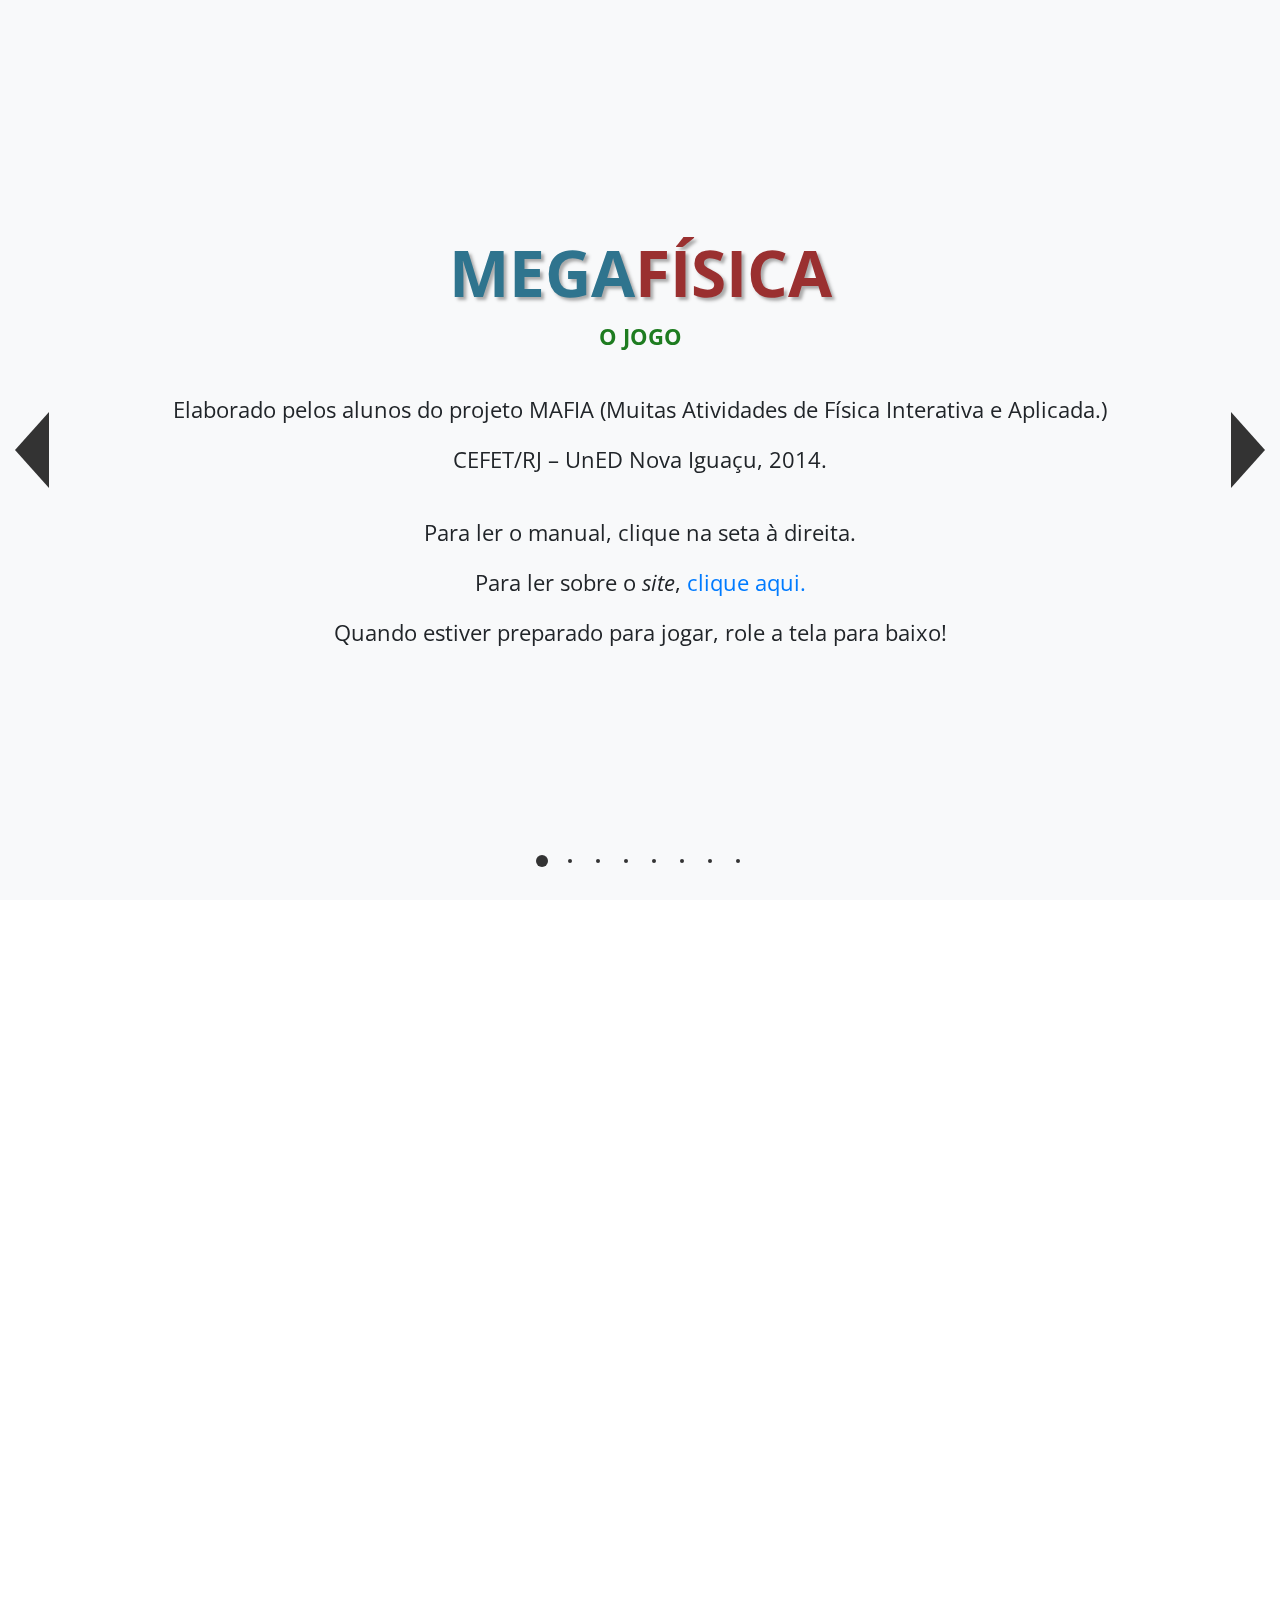
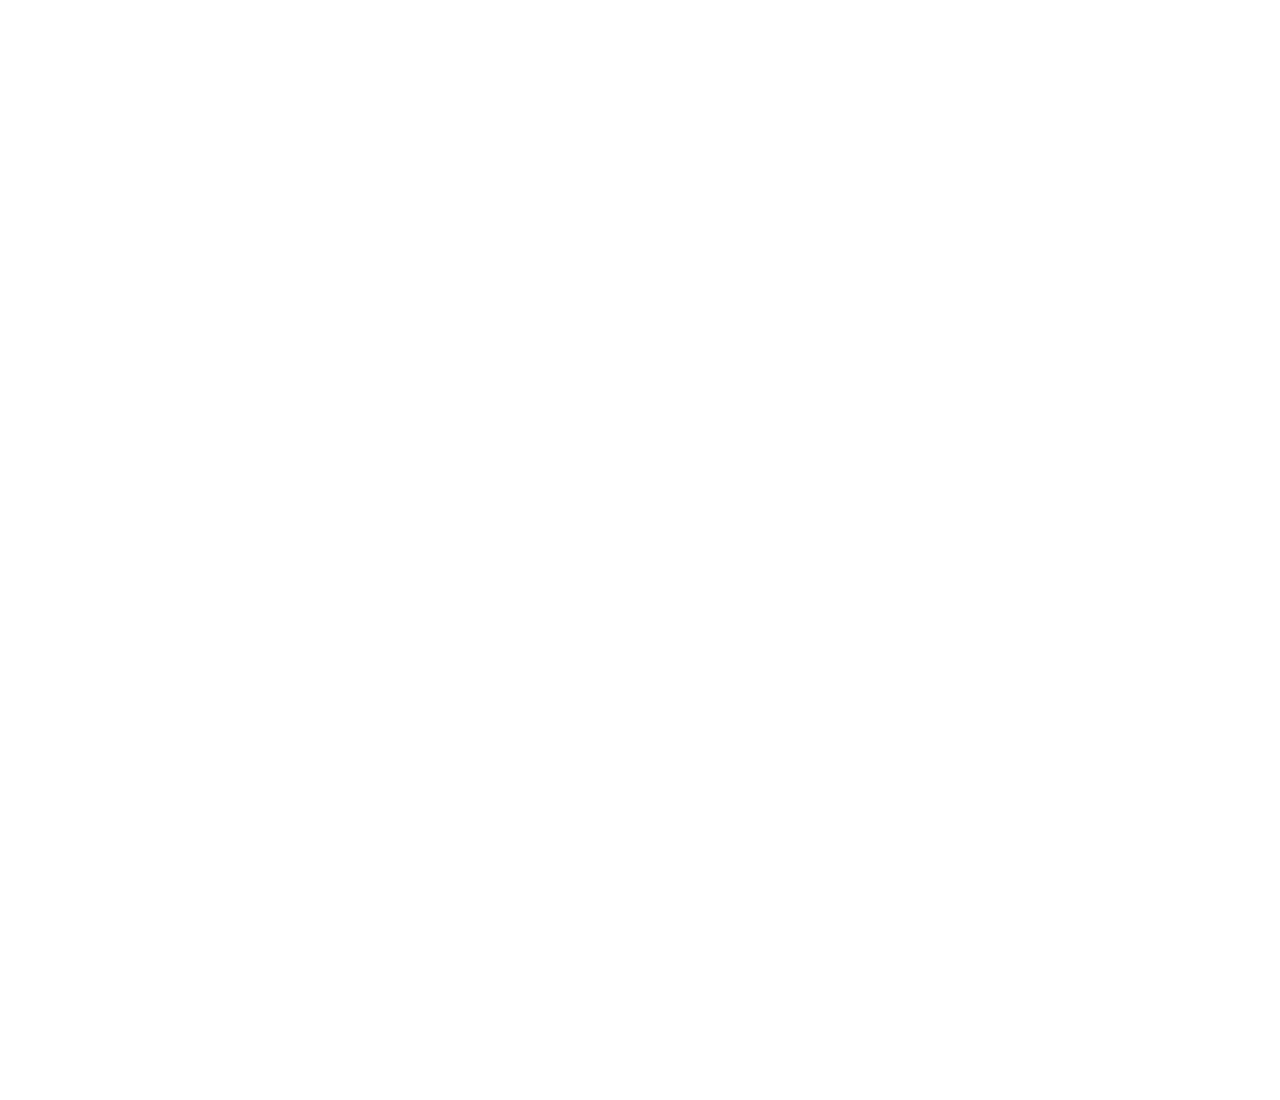
<file: index.html>
<!DOCTYPE html>
<html lang="pt-br">
<head>
    <meta charset="utf-8" />
    <title>MegaFísica</title>
    <meta name="author" content="Caio Sabadin" />
    <meta name="description" content="Jogo 'Mega Senha' versão de física" />
    <meta name="keywords" content="megasenha, fisica, megafisica, cefet, mafia" />
    <link rel="stylesheet" href="https://maxcdn.bootstrapcdn.com/bootstrap/4.0.0/css/bootstrap.min.css" integrity="sha384-Gn5384xqQ1aoWXA+058RXPxPg6fy4IWvTNh0E263XmFcJlSAwiGgFAW/dAiS6JXm" crossorigin="anonymous" />
    <link rel="stylesheet" href="src/css/fullpage.min.css" />
    <link rel="stylesheet" href="https://fonts.googleapis.com/css?family=Open+Sans:400,700" /> 
    <link rel="stylesheet" href="https://use.fontawesome.com/releases/v5.7.1/css/all.css" integrity="sha384-fnmOCqbTlWIlj8LyTjo7mOUStjsKC4pOpQbqyi7RrhN7udi9RwhKkMHpvLbHG9Sr" crossorigin="anonymous" />
    <link rel="stylesheet" href="src/css/main.css" />
    <script type="text/javascript" src="src/js/jquery.js"></script>
    <script type="text/javascript" src="src/js/core.js"></script>
    <script type="text/javascript" src="src/js/fullpage.min.js"></script>
    <script type="text/javascript">
        $(function() {

            /* Liga o plugin JavaScript responsável pela navegação da página */
            $('#fullpage').fullpage({
                autoScrolling: true,
                controlArrows: true,
                verticalCentered: true,
                slidesNavigation: true
            });

	    /* Mostra a data no rodapé */
            carregaFooter();
        });
    </script>
</head>
<body>
    <div id="fullpage" class="text-center">

        <div class="section manual bg-light text-black">
            
            <div class="slide">
                    <div class="pb-4">
                        <h1 class="text-uppercase font-weight-bold"><span class="blueLetter">Mega</span><span class="redLetter">Física</span></h1>
                        <p><small class="text-uppercase font-weight-bold greenLetter">O Jogo</small></p>
                    </div>
                    <p>Elaborado pelos alunos do projeto MAFIA (Muitas Atividades de Física Interativa e Aplicada.)</p>
                    <p class="pb-4">CEFET/RJ &ndash; UnED Nova Iguaçu, 2014.</p>
                    <p>Para ler o manual, clique na seta à direita.</p>
                    <p>Para ler sobre o <span class="font-italic">site</span>, <a href="about.html">clique aqui.</a></p>
                    <p>Quando estiver preparado para jogar, role a tela para baixo!</p>
            </div>
            
            <div class="slide">
                <p class="pb-2">Se você estiver em um dispositivo móvel, jogue com a tela na vertical.</p>
                <p class="pb-5"><span class="fas fa-mobile-alt h1"></span></p>
                <p class="pb-2">Este é um jogo cooperativo, para ser jogado em dupla: chame um amigo para jogar com você!</p>
                <p class="pb-5"><span class="far fa-handshake h1"></span></p>
                <p class="pb-2">Lembre-se, os dois devem ter conhecimento prévio dos assuntos de Física do Ensino Médio.</p>
                <p class="pb-5"><span class="fab fa-react h1"></span></p>
            </div>

            <div class="slide">
                <p class="pb-5 h3 font-weight-bold">Objetivo do jogo</p>
                <p>O Jogador 1 verá, na tela, uma palavra ou expressão secreta relativa à física.</p>
                <p>O Jogador 2 deverá descobrir qual é esta, sem poder olhar a tela.</p>
                <p>Para isto, o Jogador 1 deverá dar dicas ao Jogador 2.</p>
                <p>Os jogadores ganham caso acertem todas as palavras antes do tempo acabar.</p>
                <p class="pt-5"><span class="far fa-clock h1"></span></p>
            </div>

            <div class="slide">
                <p class="pb-5 h3 font-weight-bold">Estrutura do jogo</p>
                <p>Disposto em três desafios, o MegaFísica reúne conteúdos dos três anos do Ensino Médio.</p>
                <p class="pb-3">A escolha do desafio é associada ao conhecimento de Física que a dupla possui:</p>
                <p>Primeiro Desafio: conteúdos de Mecânica.</p>
                <p>Segundo Desafio: Ondas, Física Térmica e Óptica, e todo conteúdo anterior.</p>
                <p class="pb-5">Terceiro Desafio: Eletricidade, Magnetismo e Física Moderna, e todo conteúdo anterior.</p>
                <p class="h1"><span class="fas fa-cogs"></span> <span class="fas fa-thermometer-half"></span> <span class="fas fa-plug"></span></p>
            </div>

            <div class="slide">
                <p class="pb-5 h3 font-weight-bold">Estrutura do jogo</p>
                <p>Cada um dos desafios dividem-se em três níveis.</p>
                <p>A cada nível, a dupla tem 90 segundos para descobrir três palavras ou expressões secretas.</p>
                <p>Quando a terceira é descoberta, a dupla avança ao nível seguinte.</p>
                <p class="pt-5"><span class="fas fa-forward h1"></span></p>
            </div>

            <div class="slide">
                <p class="pb-5 h3 font-weight-bold">Dinâmica do jogo</p>
                <p>É necessária uma dupla de jogadores.</p>
                <p>Só o Jogador 1 terá acesso à tela na qual aparece a palavra ou expressão secreta.</p>
                <p>Para ajudar o Jogador 2 a descobri-la, o Jogador 1 dará uma dica.</p>
                <p>Esta dica deve ser apenas uma única palavra.</p>
                <p>Esta dica deve ser relacionada à palavra ou expressão da tela.</p>
                <p>A cada dica dada, o Jogador 2 deve tentar adivinhar a palavra ou expressão.</p>
                <p>O Jogador 1 fornecerá dicas até o Jogador 2 acertar, ou até o tempo acabar.</p>
                <p class="pt-5"><span class="far fa-question-circle h1"></span></p>
            </div>

            <div class="slide">
                <p class="pb-5 h3 font-weight-bold">Dinâmica do jogo</p>
                <p>Se o Jogador 2 acertar, o outro deve clicar no botão para ver a próxima palavra.</p>
                <p>Não devem ser dadas mais de uma dica por tentativa de adivinhação.</p>
                <p>Estas dicas não devem ser de mais de uma palavra.</p>
                <p class="pt-5"><span class="fas fa-exclamation-triangle h1"></span></p>
            </div>

            <div class="slide">
                <p class="pb-5 h3 font-weight-bold">Dinâmica do jogo</p>
                <p>A dupla não pode ultrapassar o tempo de cada nível, de um minuto e trinta segundos.</p>
                <p class="pb-5">Os jogadores ganham caso acertem todas as palavras do terceiro nível antes do tempo acabar.</p>
                <p>Preparados? Role a página para baixo para jogar!</p>
                <p class="pt-5"><span class="far fa-play-circle h1"></span></p>
            </div>
        </div>

        <div class="text-dark section conteudoPrincipal bg-light">
            <p class="pb-4">Escolha seu desafio:</p>
            <p class="pb-4"><a class="btn btn-info btn-lg" role="button" href="primeiro.html">Primeiro Desafio</a></p>
            <p class="pb-4"><a class="btn btn-danger btn-lg" role="button" href="segundo.html">Segundo Desafio</a></p>
            <p class="pb-4"><a class="btn btn-success btn-lg" role="button" href="terceiro.html">Terceiro Desafio</a></p>
            <p class="pt-5"><span class="fab fa-react"></span></p>
        </div>

        <div class="section footer paginaPrincipal">
            <footer class="text-light p-4">
                    <p class="logo font-weight-bold"><a href="about.html" title="Clique para ler sobre o site...">MegaFísica</a></p>
                    <p>Desenvolvido por:</p>
                    <p>MAFIA (CEFET/RJ &ndash; UnED Nova Iguaçu)</p>
                    <p><span id="dataJogo"></span></p>
            </footer>
        </div>

    </div>

    <script src="https://cdnjs.cloudflare.com/ajax/libs/popper.js/1.12.9/umd/popper.min.js" integrity="sha384-ApNbgh9B+Y1QKtv3Rn7W3mgPxhU9K/ScQsAP7hUibX39j7fakFPskvXusvfa0b4Q" crossorigin="anonymous"></script>
    <script src="https://maxcdn.bootstrapcdn.com/bootstrap/4.0.0/js/bootstrap.min.js" integrity="sha384-JZR6Spejh4U02d8jOt6vLEHfe/JQGiRRSQQxSfFWpi1MquVdAyjUar5+76PVCmYl" crossorigin="anonymous"></script>
</body>
</html>
</file>
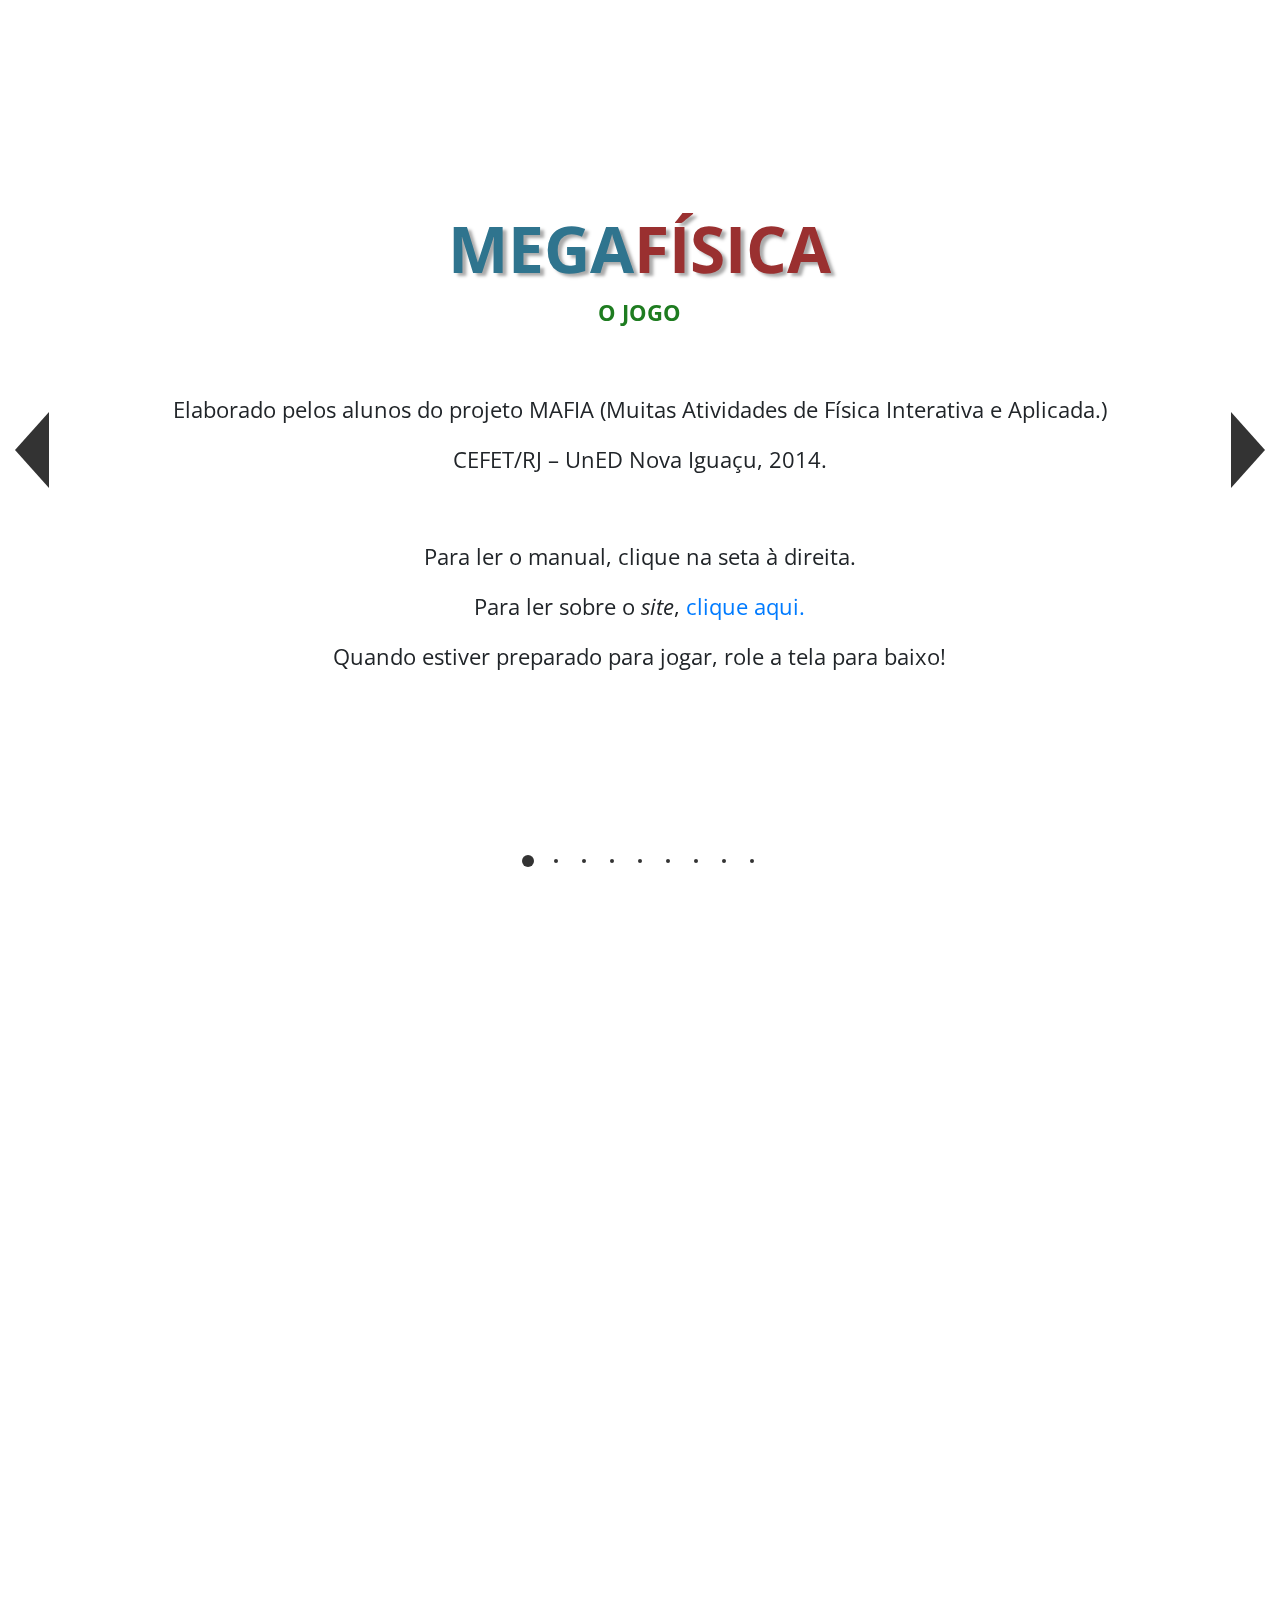
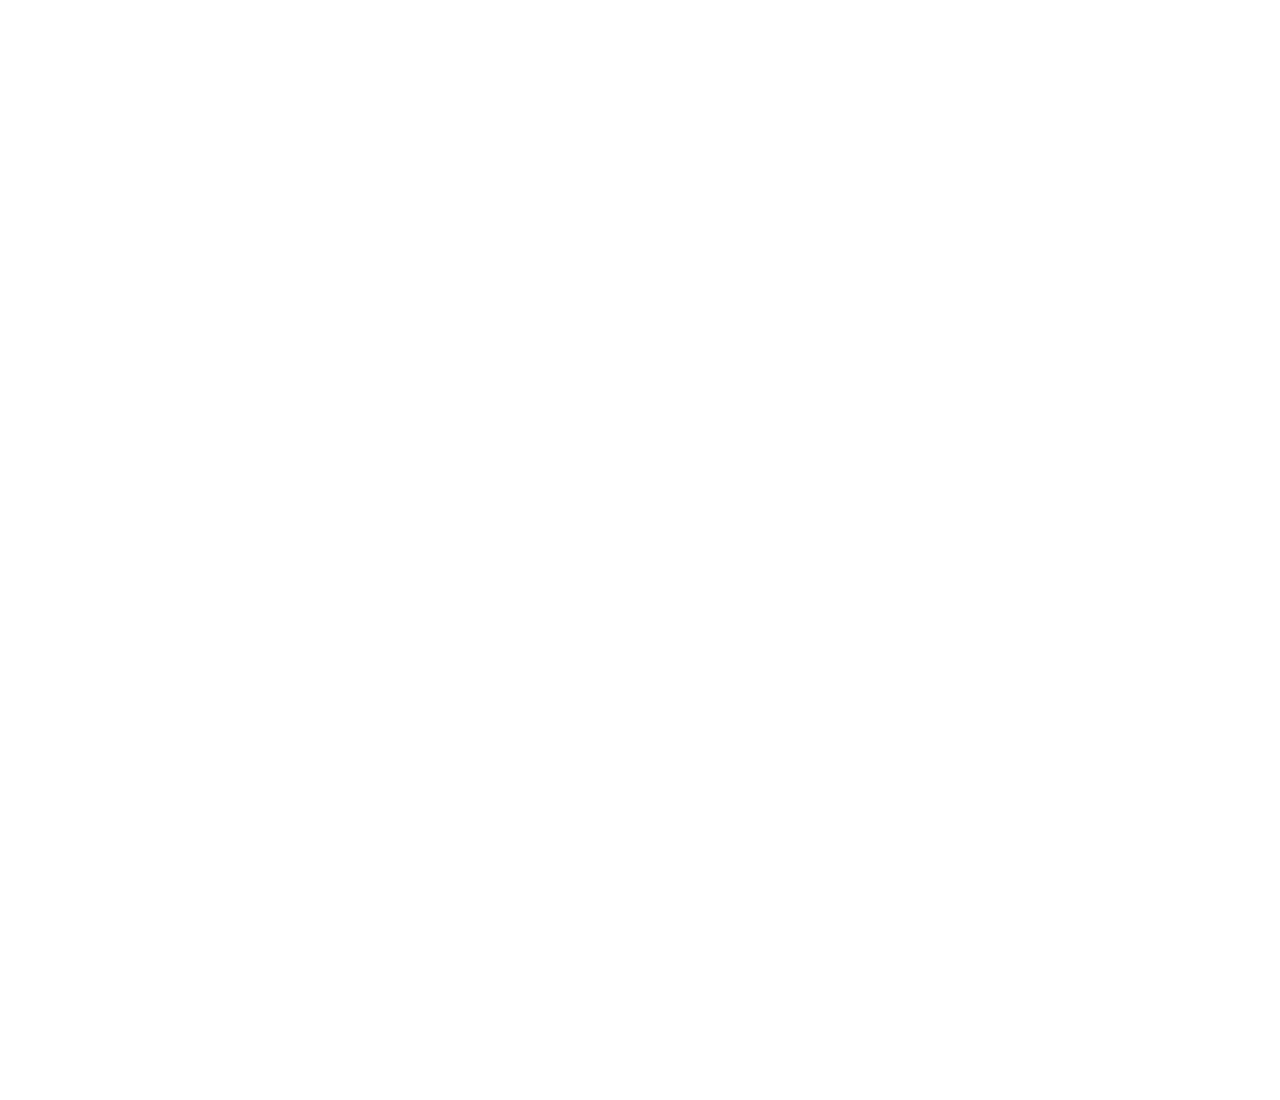
<file: new/index.html>
<!DOCTYPE html>
<html lang="pt-br">
<head>
    <meta charset="utf-8" />
    <title>MegaFísica</title>
    <meta name="author" content="Caio Sabadin" />
    <meta name="description" content="Jogo 'Mega Senha' versão de física" />
    <meta name="keywords" content="megasenha, fisica, megafisica, cefet, mafia" />
    <link rel="stylesheet" href="https://maxcdn.bootstrapcdn.com/bootstrap/4.0.0/css/bootstrap.min.css" integrity="sha384-Gn5384xqQ1aoWXA+058RXPxPg6fy4IWvTNh0E263XmFcJlSAwiGgFAW/dAiS6JXm" crossorigin="anonymous" />
    <link rel="stylesheet" href="src/css/fullpage.min.css" />
    <link rel="stylesheet" href="https://fonts.googleapis.com/css?family=Open+Sans:400,700" /> 
    <link rel="stylesheet" href="https://use.fontawesome.com/releases/v5.7.1/css/all.css" integrity="sha384-fnmOCqbTlWIlj8LyTjo7mOUStjsKC4pOpQbqyi7RrhN7udi9RwhKkMHpvLbHG9Sr" crossorigin="anonymous" />
    <link rel="stylesheet" href="src/css/main.css" />
    <script type="text/javascript" src="src/js/jquery.js"></script>
    <script type="text/javascript" src="src/js/fullpage.min.js"></script>
    <script type="text/javascript">
        $(document).ready(function() {
            $('#fullpage').fullpage({
                autoScrolling: true,
                scrollHorizontally: true,
                controlArrows: true,
                verticalCentered: true,
                slidesNavigation: true
            });
        });
    </script>
</head>
<body>
    <div id="fullpage" class="text-center">

        <div class="section active manual">
            
            <div class="slide">
                    <div class="pb-5">
                        <h1 class="text-uppercase font-weight-bold"><span class="blueLetter">Mega</span><span class="redLetter">Física</span></h1>
                        <p><small class="text-uppercase font-weight-bold greenLetter">O Jogo</small></p>
                    </div>
                    <p>Elaborado pelos alunos do projeto MAFIA (Muitas Atividades de Física Interativa e Aplicada.)</p>
                    <p class="pb-5">CEFET/RJ &ndash; UnED Nova Iguaçu, 2014.</p>
                    <p>Para ler o manual, clique na seta à direita.</p>
                    <p>Para ler sobre o <span class="font-italic">site</span>, <a class="link-manual" href="about.html">clique aqui.</a></p>
                    <p>Quando estiver preparado para jogar, role a tela para baixo!</p>
            </div>
            
            <div class="slide">
                <p class="pb-2">Este é um jogo cooperativo, para ser jogado em dupla: chame um amigo para jogar com você!</p>
                <p class="pb-5"><span class="far fa-handshake h1"></span></p>
                <p class="pb-2">Se você estiver em um dispositivo móvel, jogue com a tela na vertical.</p>
                <p><span class="fas fa-mobile-alt h1"></span></p>
            </div>

            <div class="slide">
                <p class="pb-5 h1 font-weight-bold">Requisitos do jogo</p>
                <p>Possuir conhecimento prévio acerca de assuntos relacionados à Física do Ensino Médio.</p>
                <p class="pt-3"><span class="fab fa-react h1"></span></p>
            </div>

            <div class="slide">
                <p class="pb-5 h1 font-weight-bold">Objetivo do jogo</p>
                <p>O Jogador 1 verá, na tela do computador, uma palavra ou expressão secreta relativa à física.</p>
                <p>Sem poder olhar a tela, o Jogador 2 deverá descobrir qual é esta palavra ou expressão.</p>
                <p>O Jogador 1, então, deverá dar dicas ao Jogador 2 para que este possa cumprir seu objetivo.</p>
                <p>Para ganhar, os jogadores devem acertar todas as palavras do desafio escolhido antes que o tempo acabe.</p>
                <p class="pt-5"><span class="far fa-clock h1"></span></p>
            </div>

            <div class="slide">
                <p class="pb-5 h1 font-weight-bold">Estrutura do jogo</p>
                <p class="pb-5">Disposto em três desafios, o MegaFísica reúne conteúdos dos três anos do Ensino Médio da seguinte forma:</p>
                <p>Primeiro Desafio: conteúdos de mecânica.</p>
                <p class="pb-3"><span class="fas fa-cogs h1"></span></p>
                <p>Segundo Desafio: Ondas, Física Térmica e Óptica, além de todo conteúdo do Primeiro Desafio.</p>
                <p class="pb-3"><span class="fas fa-thermometer-half h1"></span></p>
                <p>Terceiro Desafio: Eletricidade, Magnetismo e Física Moderna, além de todo conteúdo dos desafios anteriores.</p>
                <p class="pb-3"><span class="fas fa-plug h1"></span></p>
            </div>

            <div class="slide">
                <p class="pb-5 h1 font-weight-bold">Estrutura do jogo</p>
                <p class="pb-3">A escolha do desafio é associada ao conhecimento de Física que a dupla possui no momento.</p>
                <p>Dentro de cada desafio, há três níveis.</p>
                <p>Em cada nível, a dupla tem 90 segundos para descobrir as três palavras ou expressões secretas.</p>
                <p>Quando a terceira palavra ou expressão é descoberta, a dupla passa para o nível seguinte.</p>
                <p class="pt-5"><span class="fas fa-forward h1"></span></p>
            </div>

            <div class="slide">
                <p class="pb-5 h1 font-weight-bold">Dinâmica do jogo</p>
                <p>É necessária uma dupla de jogadores.</p>
                <p>Só o Jogador 1 terá acesso à tela do jogo, na qual aparece a palavra ou expressão secreta relacionada à física.</p>
                <p>O Jogador 1 dará uma dica, de <span class="font-italic"><u>apenas uma única palavra</u></span>, ao Jogador 2, para ajudá-lo a descobrir a palavra ou expressão secreta.</p>
                <p>A palavra dada como dica deve, naturalmente, ser relacionada à palavra ou expressão secreta da tela.</p>
                <p>A cada dica dada pelo Jogador 1, o Jogador 2 deve tentar adivinhar a palavra ou expressão.</p>
                <p>O Jogador 1 fornecerá dicas até o Jogador 2 acertar, ou o tempo acabar.</p>
                <p class="pt-5"><span class="far fa-question-circle h1"></span></p>
            </div>

            <div class="slide">
                <p class="pb-5 h1 font-weight-bold">Dinâmica do jogo</p>
                <p>Se o Jogador 2 acertar, o outro deve clicar no botão da tela do jogo para passar à próxima palavra.</p>
                <p>Não devem ser dadas mais de uma dica por tentativa de adivinhação.</p>
                <p>Estas dicas não devem ser de mais de uma palavra.</p>
                <p class="pt-5"><span class="fas fa-exclamation-triangle h1"></span></p>
            </div>

            <div class="slide">
                <p class="pb-5 h1 font-weight-bold">Dinâmica do jogo</p>
                <p>A dupla não pode ultrapassar o tempo de um minuto e trinta segundos em cada nível.</p>
                <p class="pb-5">Ganha-se o jogo caso se consiga adivinhar, sem estourar o tempo, todas as palavras do terceiro nível do desafio escolhido.</p>
                <p>Preparados? Role a página para baixo para jogar!</p>
                <p class="pt-5"><span class="far fa-play-circle h1"></span></p>
            </div>
        </div>

        <div class="text-dark section conteudoPrincipal bg-light">
            <p class="pb-4">Escolha seu desafio:</p>
            <p class="pb-4"><a class="btn btn-info btn-lg" role="button" href="primeiro.html">Primeiro Desafio</a></p>
            <p class="pb-4"><a class="btn btn-danger btn-lg" role="button" href="segundo.html">Segundo Desafio</a></p>
            <p class="pb-4"><a class="btn btn-success btn-lg" role="button" href="terceiro.html">Terceiro Desafio</a></p>
            <p class="pt-5"><span class="fab fa-react"></span></p>
        </div>

        <div class="section footer paginaPrincipal">
            <footer class="text-light p-4">
                    <p class="logo font-weight-bold"><a href="about.html" title="Clique para ler sobre o site...">MegaFísica</a></p>
                    <p>Desenvolvido por:</p>
                    <p>MAFIA (CEFET/RJ &ndash; UnED Nova Iguaçu)</p>
                    <p><span id="dataJogo"></span></p>
            </footer>
        </div>

    </div>

    <script src="https://cdnjs.cloudflare.com/ajax/libs/popper.js/1.12.9/umd/popper.min.js" integrity="sha384-ApNbgh9B+Y1QKtv3Rn7W3mgPxhU9K/ScQsAP7hUibX39j7fakFPskvXusvfa0b4Q" crossorigin="anonymous"></script>
    <script src="https://maxcdn.bootstrapcdn.com/bootstrap/4.0.0/js/bootstrap.min.js" integrity="sha384-JZR6Spejh4U02d8jOt6vLEHfe/JQGiRRSQQxSfFWpi1MquVdAyjUar5+76PVCmYl" crossorigin="anonymous"></script>
</body>
</html>
</file>
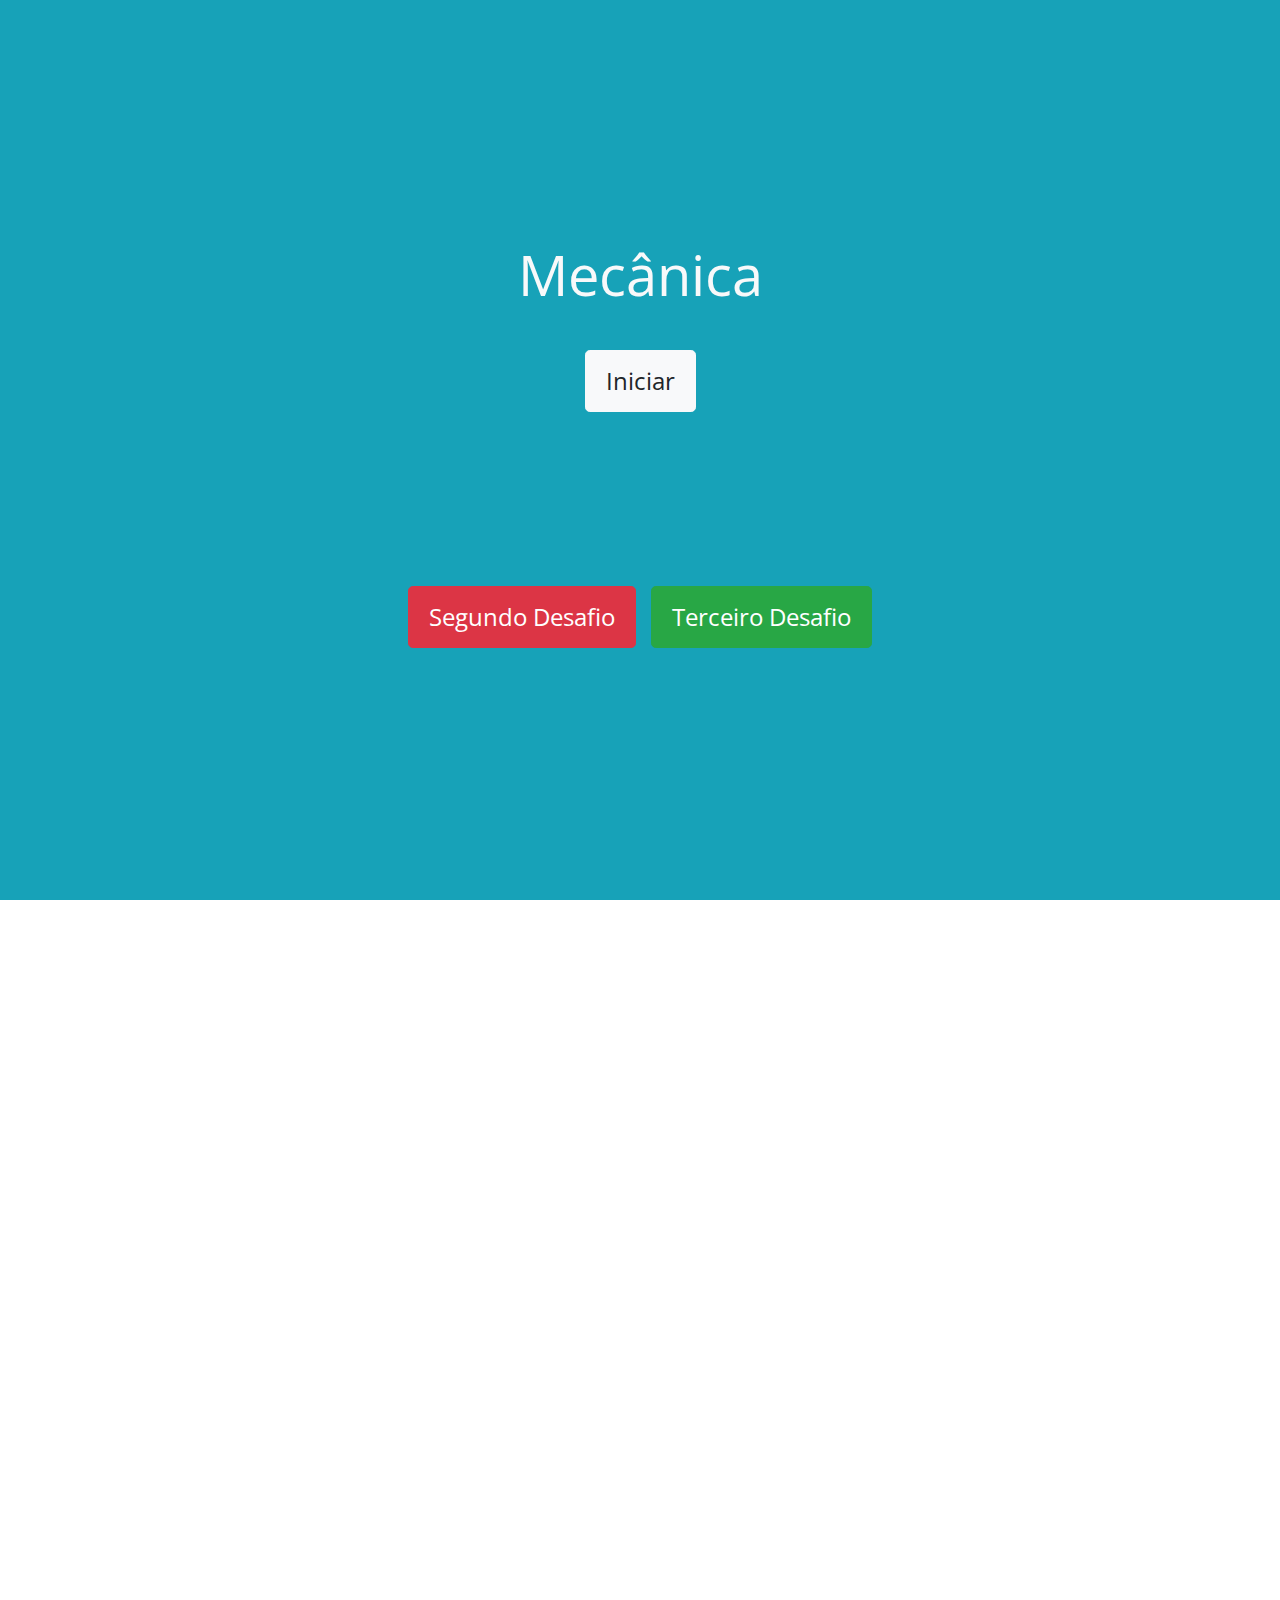
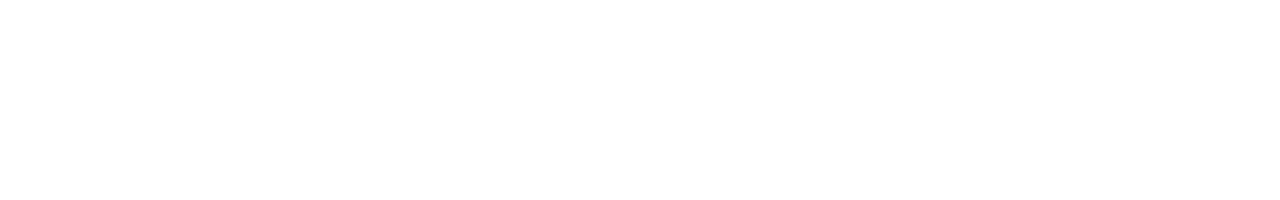
<file: primeiro.html>
<!DOCTYPE html>
<html lang="pt-br">
<head>
    <meta charset="utf-8" />
    <title>MegaFísica - Desafio 1</title>
    <meta name="author" content="Caio Sabadin" />
    <meta name="description" content="Jogo 'Mega Senha' versão de física" />
    <meta name="keywords" content="megasenha, fisica, megafisica, cefet, mafia" />
    <link rel="stylesheet" href="https://maxcdn.bootstrapcdn.com/bootstrap/4.0.0/css/bootstrap.min.css" integrity="sha384-Gn5384xqQ1aoWXA+058RXPxPg6fy4IWvTNh0E263XmFcJlSAwiGgFAW/dAiS6JXm" crossorigin="anonymous" />
    <link rel="stylesheet" href="src/css/fullpage.min.css" />
    <link rel="stylesheet" href="https://fonts.googleapis.com/css?family=Open+Sans:400,700" /> 
    <link rel="stylesheet" href="https://use.fontawesome.com/releases/v5.7.1/css/all.css" integrity="sha384-fnmOCqbTlWIlj8LyTjo7mOUStjsKC4pOpQbqyi7RrhN7udi9RwhKkMHpvLbHG9Sr" crossorigin="anonymous" />
    <link rel="stylesheet" href="src/css/main.css" />
    <script type="text/javascript" src="src/js/jquery.js"></script>
    <script type="text/javascript" src="src/js/core.js"></script>
    <script type="text/javascript" src="src/js/fullpage.min.js"></script>
    <script type="text/javascript">
        $(function() {
            carregaPagina();

            /* Declara variáveis importantes para o jogo */
            var informacoes = {
                iniciouJogo: false,
                temporizador: 91,
                desafio: 1,
                nivel: 1,
                numero: 1,
                palavrasUsadas: new Array()
            };

            /*
             * Este é o trecho do código responsável por operar o tempo, e de
             * verificar se este não se esgotou, o que fará com que os
             * jogadores percam.
             */
            setInterval(function() {
                operaRelogio(informacoes)
            }, 1000);

            /*
             * Este é o trecho do código responsável por passar de palavra à
             * palavra, e, consequentemente, também de nível a nível.
             */
            
            $("#botao").click(function() {
                operaNiveis(informacoes);
            });
        });
    </script>
</head>
<body>
    <div id="fullpage" class="text-center">

        <div class="section manual bg-light text-black">
            
            <div class="slide">
                    <div class="pb-4">
                        <h1 class="text-uppercase font-weight-bold"><span class="blueLetter">Mega</span><span class="redLetter">Física</span></h1>
                        <p><small class="text-uppercase font-weight-bold greenLetter">O Jogo</small></p>
                    </div>
                    <p>Elaborado pelos alunos do projeto MAFIA (Muitas Atividades de Física Interativa e Aplicada.)</p>
                    <p class="pb-4">CEFET/RJ &ndash; UnED Nova Iguaçu, 2014.</p>
                    <p>Para ler o manual, clique na seta à direita.</p>
                    <p>Para ler sobre o <span class="font-italic">site</span>, <a href="about.html">clique aqui.</a></p>
                    <p>Quando estiver preparado para jogar, role a tela para baixo!</p>
            </div>
            
            <div class="slide">
                <p class="pb-2">Se você estiver em um dispositivo móvel, jogue com a tela na vertical.</p>
                <p class="pb-5"><span class="fas fa-mobile-alt h1"></span></p>
                <p class="pb-2">Este é um jogo cooperativo, para ser jogado em dupla: chame um amigo para jogar com você!</p>
                <p class="pb-5"><span class="far fa-handshake h1"></span></p>
                <p class="pb-2">Lembre-se, os dois devem ter conhecimento prévio dos assuntos de Física do Ensino Médio.</p>
                <p class="pb-5"><span class="fab fa-react h1"></span></p>
            </div>

            <div class="slide">
                <p class="pb-5 h3 font-weight-bold">Objetivo do jogo</p>
                <p>O Jogador 1 verá, na tela, uma palavra ou expressão secreta relativa à física.</p>
                <p>O Jogador 2 deverá descobrir qual é esta, sem poder olhar a tela.</p>
                <p>Para isto, o Jogador 1 deverá dar dicas ao Jogador 2.</p>
                <p>Os jogadores ganham caso acertem todas as palavras antes do tempo acabar.</p>
                <p class="pt-5"><span class="far fa-clock h1"></span></p>
            </div>

            <div class="slide">
                <p class="pb-5 h3 font-weight-bold">Estrutura do jogo</p>
                <p>Disposto em três desafios, o MegaFísica reúne conteúdos dos três anos do Ensino Médio.</p>
                <p class="pb-3">A escolha do desafio é associada ao conhecimento de Física que a dupla possui:</p>
                <p>Primeiro Desafio: conteúdos de Mecânica.</p>
                <p>Segundo Desafio: Ondas, Física Térmica e Óptica, e todo conteúdo anterior.</p>
                <p class="pb-5">Terceiro Desafio: Eletricidade, Magnetismo e Física Moderna, e todo conteúdo anterior.</p>
                <p class="h1"><span class="fas fa-cogs"></span> <span class="fas fa-thermometer-half"></span> <span class="fas fa-plug"></span></p>
            </div>

            <div class="slide">
                <p class="pb-5 h3 font-weight-bold">Estrutura do jogo</p>
                <p>Cada um dos desafios dividem-se em três níveis.</p>
                <p>A cada nível, a dupla tem 90 segundos para descobrir três palavras ou expressões secretas.</p>
                <p>Quando a terceira é descoberta, a dupla avança ao nível seguinte.</p>
                <p class="pt-5"><span class="fas fa-forward h1"></span></p>
            </div>

            <div class="slide">
                <p class="pb-5 h3 font-weight-bold">Dinâmica do jogo</p>
                <p>É necessária uma dupla de jogadores.</p>
                <p>Só o Jogador 1 terá acesso à tela na qual aparece a palavra ou expressão secreta.</p>
                <p>Para ajudar o Jogador 2 a descobri-la, o Jogador 1 dará uma dica.</p>
                <p>Esta dica deve ser apenas uma única palavra.</p>
                <p>Esta dica deve ser relacionada à palavra ou expressão da tela.</p>
                <p>A cada dica dada, o Jogador 2 deve tentar adivinhar a palavra ou expressão.</p>
                <p>O Jogador 1 fornecerá dicas até o Jogador 2 acertar, ou até o tempo acabar.</p>
                <p class="pt-5"><span class="far fa-question-circle h1"></span></p>
            </div>

            <div class="slide">
                <p class="pb-5 h3 font-weight-bold">Dinâmica do jogo</p>
                <p>Se o Jogador 2 acertar, o outro deve clicar no botão para ver a próxima palavra.</p>
                <p>Não devem ser dadas mais de uma dica por tentativa de adivinhação.</p>
                <p>Estas dicas não devem ser de mais de uma palavra.</p>
                <p class="pt-5"><span class="fas fa-exclamation-triangle h1"></span></p>
            </div>

            <div class="slide">
                <p class="pb-5 h3 font-weight-bold">Dinâmica do jogo</p>
                <p>A dupla não pode ultrapassar o tempo de cada nível, de um minuto e trinta segundos.</p>
                <p class="pb-5">Os jogadores ganham caso acertem todas as palavras do terceiro nível antes do tempo acabar.</p>
                <p>Preparados? Role a página para baixo para jogar!</p>
                <p class="pt-5"><span class="far fa-play-circle h1"></span></p>
            </div>
        </div>

        <div class="text-light section active conteudoPrincipal bg-info">
            <p>Mecânica</p>
            <p class="pb-4"><a id="botao" class="btn btn-light btn-lg" role="button" href="#"><span class="far fa-play-circle"></span> Iniciar</a></p>
            <p id="mensagemPalavra"></p>
            <p id="exibePalavra"></p>
            <p class="pb-5" id="tempo"></p>
            <p class="pt-5">
                <a class="btn btn-danger btn-lg" role="button" href="segundo.html"><span class="far fa-play-circle"></span> Segundo Desafio</a>
                <a class="btn btn-success btn-lg" role="button" href="terceiro.html"><span class="far fa-play-circle"></span> Terceiro Desafio</a>
            </p>
        </div>

        <div class="section footer primeiroDesafio">
            <footer class="text-light p-4">
                    <p class="logo font-weight-bold"><a href="about.html" title="Clique para ler sobre o site...">MegaFísica</a></p>
                    <p>Desenvolvido por:</p>
                    <p>MAFIA (CEFET/RJ &ndash; UnED Nova Iguaçu)</p>
                    <p><span id="dataJogo"></span></p>
            </footer>
        </div>

    </div>

    <script src="https://cdnjs.cloudflare.com/ajax/libs/popper.js/1.12.9/umd/popper.min.js" integrity="sha384-ApNbgh9B+Y1QKtv3Rn7W3mgPxhU9K/ScQsAP7hUibX39j7fakFPskvXusvfa0b4Q" crossorigin="anonymous"></script>
    <script src="https://maxcdn.bootstrapcdn.com/bootstrap/4.0.0/js/bootstrap.min.js" integrity="sha384-JZR6Spejh4U02d8jOt6vLEHfe/JQGiRRSQQxSfFWpi1MquVdAyjUar5+76PVCmYl" crossorigin="anonymous"></script>
</body>
</html>
</file>
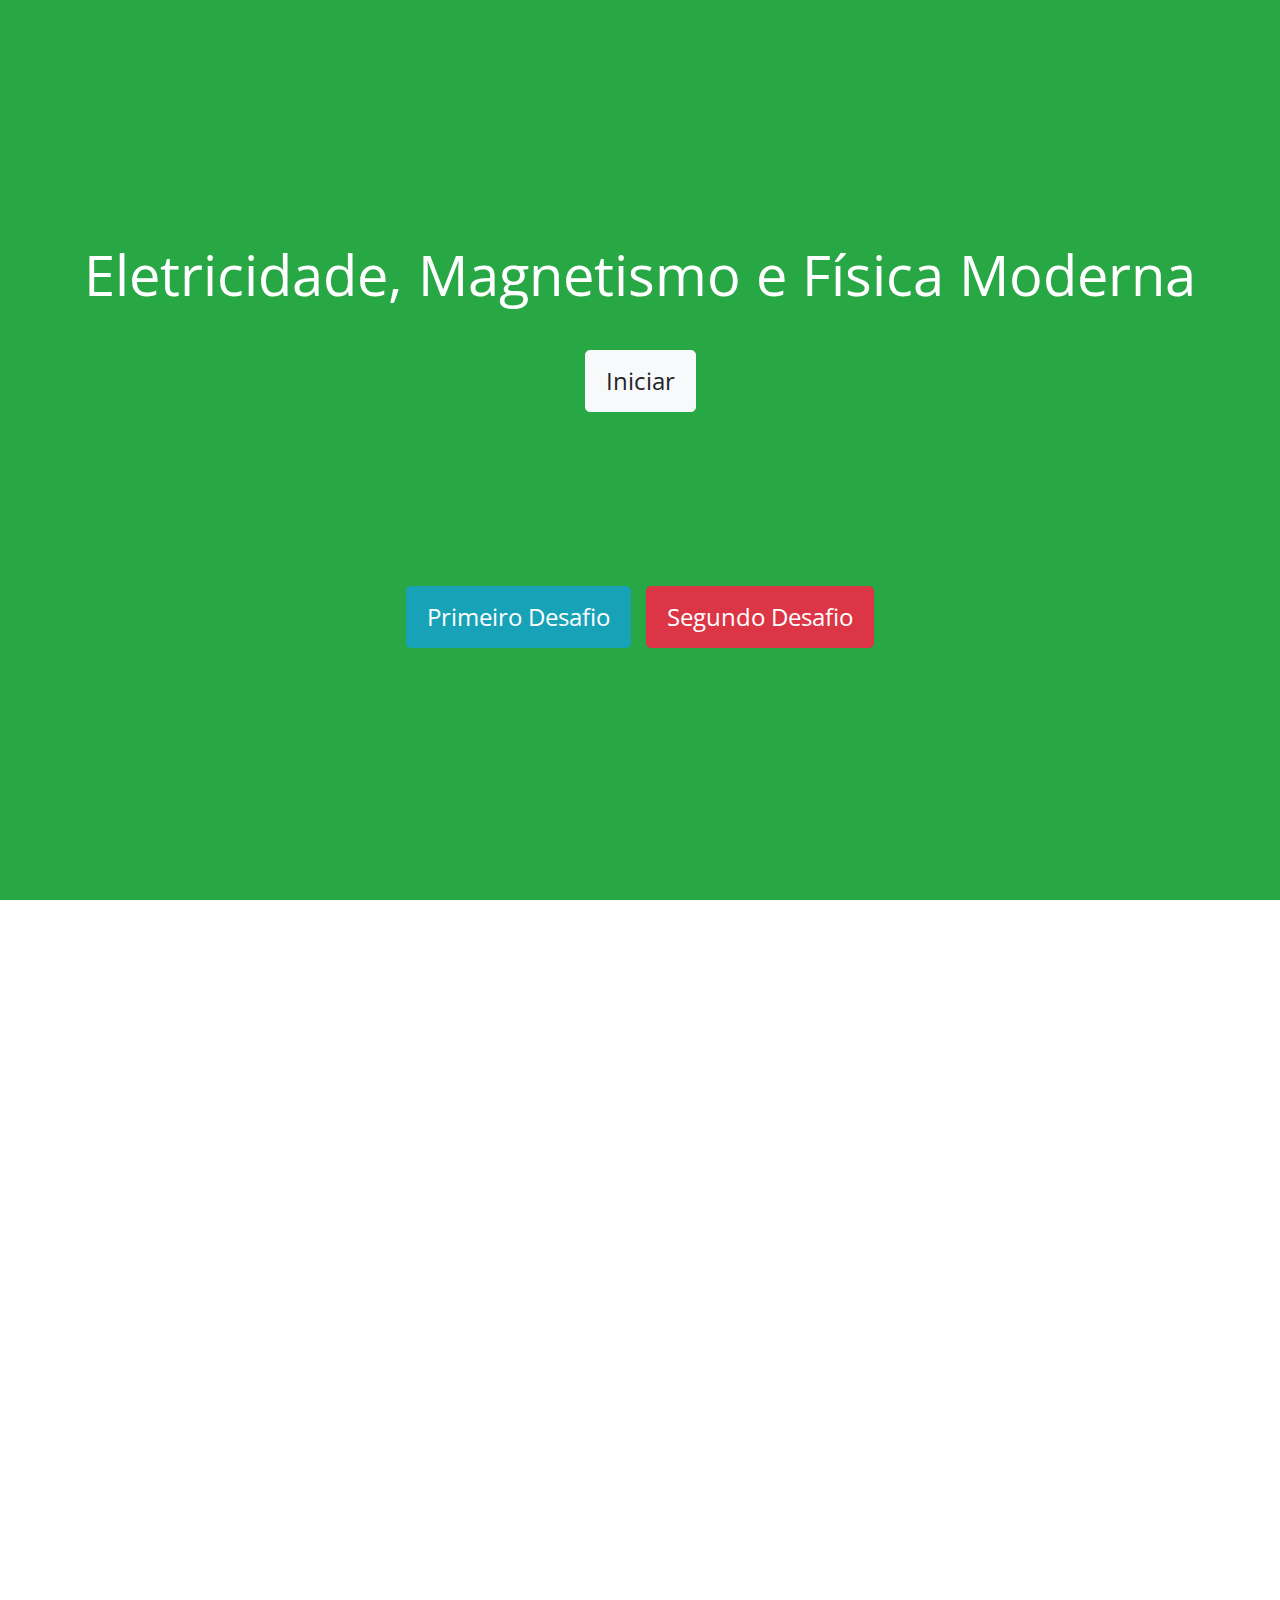
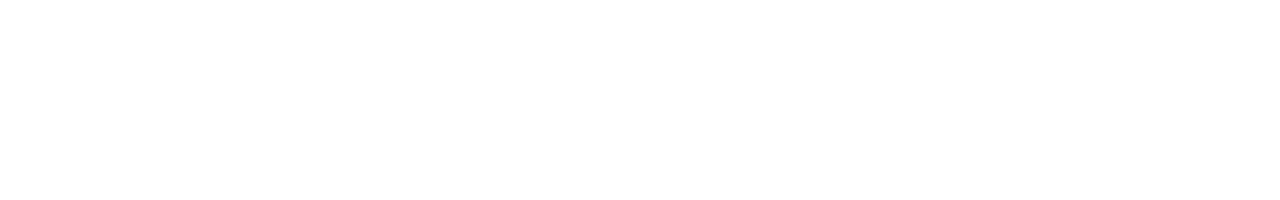
<file: terceiro.html>
<!DOCTYPE html>
<html lang="pt-br">
<head>
    <meta charset="utf-8" />
    <title>MegaFísica - Desafio 3</title>
    <meta name="author" content="Caio Sabadin" />
    <meta name="description" content="Jogo 'Mega Senha' versão de física" />
    <meta name="keywords" content="megasenha, fisica, megafisica, cefet, mafia" />
    <link rel="stylesheet" href="https://maxcdn.bootstrapcdn.com/bootstrap/4.0.0/css/bootstrap.min.css" integrity="sha384-Gn5384xqQ1aoWXA+058RXPxPg6fy4IWvTNh0E263XmFcJlSAwiGgFAW/dAiS6JXm" crossorigin="anonymous" />
    <link rel="stylesheet" href="src/css/fullpage.min.css" />
    <link rel="stylesheet" href="https://fonts.googleapis.com/css?family=Open+Sans:400,700" /> 
    <link rel="stylesheet" href="https://use.fontawesome.com/releases/v5.7.1/css/all.css" integrity="sha384-fnmOCqbTlWIlj8LyTjo7mOUStjsKC4pOpQbqyi7RrhN7udi9RwhKkMHpvLbHG9Sr" crossorigin="anonymous" />
    <link rel="stylesheet" href="src/css/main.css" />
    <script type="text/javascript" src="src/js/jquery.js"></script>
    <script type="text/javascript" src="src/js/core.js"></script>
    <script type="text/javascript" src="src/js/fullpage.min.js"></script>
    <script type="text/javascript">
        $(function() {
            carregaPagina();

            /* Declara variáveis importantes para o jogo */
            var informacoes = {
                iniciouJogo: false,
                temporizador: 91,
                desafio: 3,
                nivel: 1,
                numero: 1,
                palavrasUsadas: new Array()
            };

            /*
             * Este é o trecho do código responsável por operar o tempo, e de
             * verificar se este não se esgotou, o que fará com que os
             * jogadores percam.
             */
            setInterval(function() {
                operaRelogio(informacoes)
            }, 1000);

            /*
             * Este é o trecho do código responsável por passar de palavra à
             * palavra, e, consequentemente, também de nível a nível.
             */
            
            $("#botao").click(function() {
                operaNiveis(informacoes);
            });
        });
    </script>
</head>
<body>
    <div id="fullpage" class="text-center">

        <div class="section manual bg-light text-black">
            
            <div class="slide">
                    <div class="pb-4">
                        <h1 class="text-uppercase font-weight-bold"><span class="blueLetter">Mega</span><span class="redLetter">Física</span></h1>
                        <p><small class="text-uppercase font-weight-bold greenLetter">O Jogo</small></p>
                    </div>
                    <p>Elaborado pelos alunos do projeto MAFIA (Muitas Atividades de Física Interativa e Aplicada.)</p>
                    <p class="pb-4">CEFET/RJ &ndash; UnED Nova Iguaçu, 2014.</p>
                    <p>Para ler o manual, clique na seta à direita.</p>
                    <p>Para ler sobre o <span class="font-italic">site</span>, <a href="about.html">clique aqui.</a></p>
                    <p>Quando estiver preparado para jogar, role a tela para baixo!</p>
            </div>
            
            <div class="slide">
                <p class="pb-2">Se você estiver em um dispositivo móvel, jogue com a tela na vertical.</p>
                <p class="pb-5"><span class="fas fa-mobile-alt h1"></span></p>
                <p class="pb-2">Este é um jogo cooperativo, para ser jogado em dupla: chame um amigo para jogar com você!</p>
                <p class="pb-5"><span class="far fa-handshake h1"></span></p>
                <p class="pb-2">Lembre-se, os dois devem ter conhecimento prévio dos assuntos de Física do Ensino Médio.</p>
                <p class="pb-5"><span class="fab fa-react h1"></span></p>
            </div>

            <div class="slide">
                <p class="pb-5 h3 font-weight-bold">Objetivo do jogo</p>
                <p>O Jogador 1 verá, na tela, uma palavra ou expressão secreta relativa à física.</p>
                <p>O Jogador 2 deverá descobrir qual é esta, sem poder olhar a tela.</p>
                <p>Para isto, o Jogador 1 deverá dar dicas ao Jogador 2.</p>
                <p>Os jogadores ganham caso acertem todas as palavras antes do tempo acabar.</p>
                <p class="pt-5"><span class="far fa-clock h1"></span></p>
            </div>

            <div class="slide">
                <p class="pb-5 h3 font-weight-bold">Estrutura do jogo</p>
                <p>Disposto em três desafios, o MegaFísica reúne conteúdos dos três anos do Ensino Médio.</p>
                <p class="pb-3">A escolha do desafio é associada ao conhecimento de Física que a dupla possui:</p>
                <p>Primeiro Desafio: conteúdos de Mecânica.</p>
                <p>Segundo Desafio: Ondas, Física Térmica e Óptica, e todo conteúdo anterior.</p>
                <p class="pb-5">Terceiro Desafio: Eletricidade, Magnetismo e Física Moderna, e todo conteúdo anterior.</p>
                <p class="h1"><span class="fas fa-cogs"></span> <span class="fas fa-thermometer-half"></span> <span class="fas fa-plug"></span></p>
            </div>

            <div class="slide">
                <p class="pb-5 h3 font-weight-bold">Estrutura do jogo</p>
                <p>Cada um dos desafios dividem-se em três níveis.</p>
                <p>A cada nível, a dupla tem 90 segundos para descobrir três palavras ou expressões secretas.</p>
                <p>Quando a terceira é descoberta, a dupla avança ao nível seguinte.</p>
                <p class="pt-5"><span class="fas fa-forward h1"></span></p>
            </div>

            <div class="slide">
                <p class="pb-5 h3 font-weight-bold">Dinâmica do jogo</p>
                <p>É necessária uma dupla de jogadores.</p>
                <p>Só o Jogador 1 terá acesso à tela na qual aparece a palavra ou expressão secreta.</p>
                <p>Para ajudar o Jogador 2 a descobri-la, o Jogador 1 dará uma dica.</p>
                <p>Esta dica deve ser apenas uma única palavra.</p>
                <p>Esta dica deve ser relacionada à palavra ou expressão da tela.</p>
                <p>A cada dica dada, o Jogador 2 deve tentar adivinhar a palavra ou expressão.</p>
                <p>O Jogador 1 fornecerá dicas até o Jogador 2 acertar, ou até o tempo acabar.</p>
                <p class="pt-5"><span class="far fa-question-circle h1"></span></p>
            </div>

            <div class="slide">
                <p class="pb-5 h3 font-weight-bold">Dinâmica do jogo</p>
                <p>Se o Jogador 2 acertar, o outro deve clicar no botão para ver a próxima palavra.</p>
                <p>Não devem ser dadas mais de uma dica por tentativa de adivinhação.</p>
                <p>Estas dicas não devem ser de mais de uma palavra.</p>
                <p class="pt-5"><span class="fas fa-exclamation-triangle h1"></span></p>
            </div>

            <div class="slide">
                <p class="pb-5 h3 font-weight-bold">Dinâmica do jogo</p>
                <p>A dupla não pode ultrapassar o tempo de cada nível, de um minuto e trinta segundos.</p>
                <p class="pb-5">Os jogadores ganham caso acertem todas as palavras do terceiro nível antes do tempo acabar.</p>
                <p>Preparados? Role a página para baixo para jogar!</p>
                <p class="pt-5"><span class="far fa-play-circle h1"></span></p>
            </div>
        </div>

        <div class="text-white section active conteudoPrincipal bg-success">
            <p>Eletricidade, Magnetismo e Física Moderna</p>
            <p class="pb-4"><a id="botao" class="btn btn-light btn-lg" role="button" href="#"><span class="far fa-play-circle"></span> Iniciar</a></p>
            <p id="mensagemPalavra"></p>
            <p id="exibePalavra"></p>
            <p class="pb-5" id="tempo"></p>
            <p class="pt-5">
                <a class="btn btn-info btn-lg" role="button" href="primeiro.html"><span class="far fa-play-circle"></span> Primeiro Desafio</a>
                <a class="btn btn-danger btn-lg" role="button" href="segundo.html"><span class="far fa-play-circle"></span> Segundo Desafio</a>
            </p>
        </div>

        <div class="section footer terceiroDesafio">
            <footer class="text-light p-4">
                    <p class="logo font-weight-bold"><a href="about.html" title="Clique para ler sobre o site...">MegaFísica</a></p>
                    <p>Desenvolvido por:</p>
                    <p>MAFIA (CEFET/RJ &ndash; UnED Nova Iguaçu)</p>
                    <p><span id="dataJogo"></span></p>
            </footer>
        </div>

    </div>

    <script src="https://cdnjs.cloudflare.com/ajax/libs/popper.js/1.12.9/umd/popper.min.js" integrity="sha384-ApNbgh9B+Y1QKtv3Rn7W3mgPxhU9K/ScQsAP7hUibX39j7fakFPskvXusvfa0b4Q" crossorigin="anonymous"></script>
    <script src="https://maxcdn.bootstrapcdn.com/bootstrap/4.0.0/js/bootstrap.min.js" integrity="sha384-JZR6Spejh4U02d8jOt6vLEHfe/JQGiRRSQQxSfFWpi1MquVdAyjUar5+76PVCmYl" crossorigin="anonymous"></script>
</body>
</html>
</file>
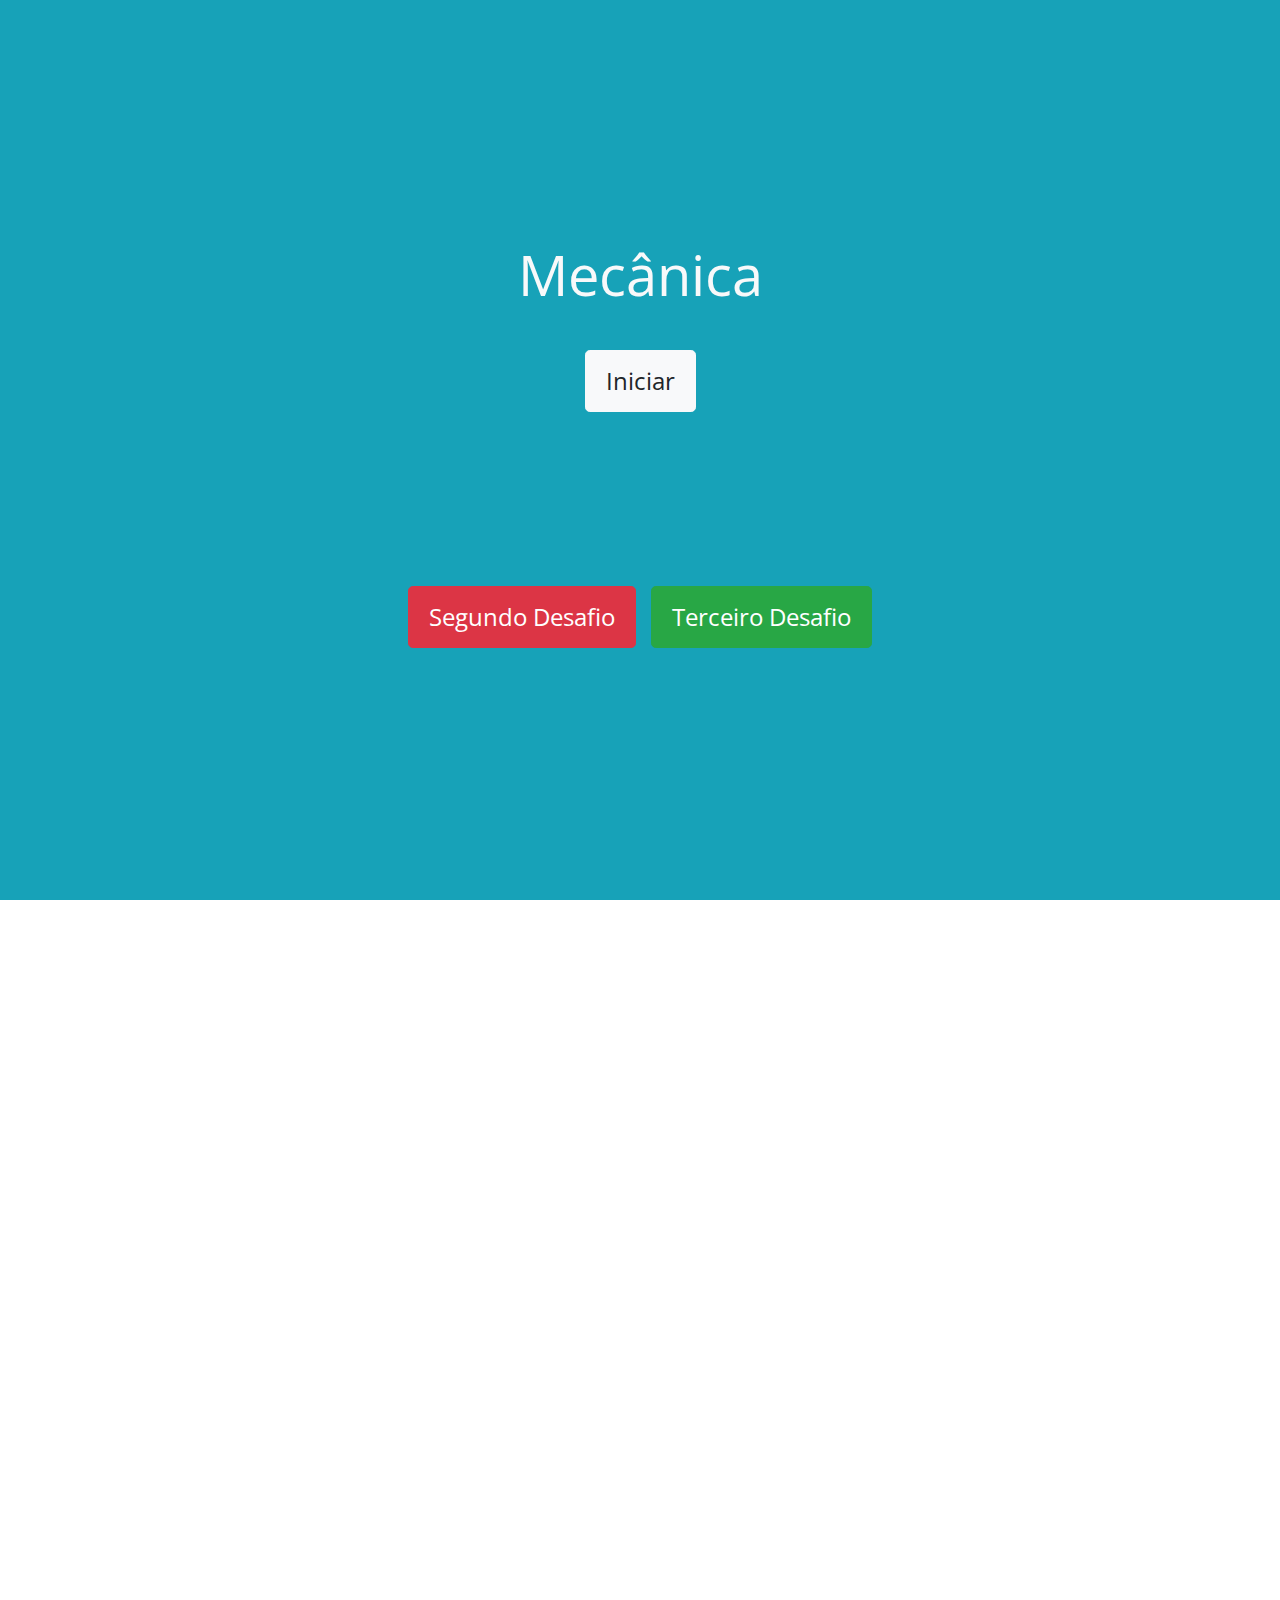
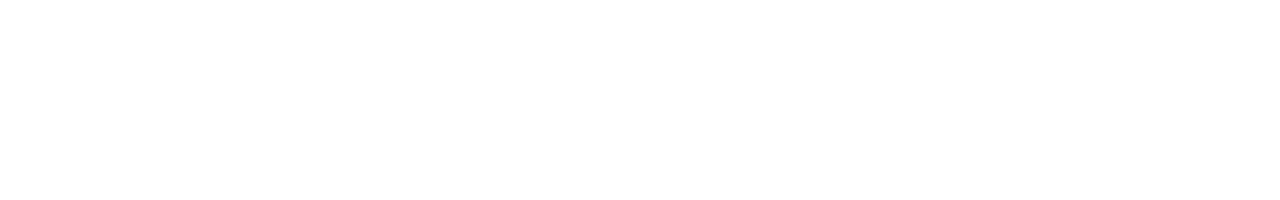
<file: new/primeiro.html>
<!DOCTYPE html>
<html lang="pt-br">
<head>
    <meta charset="utf-8" />
    <title>MegaFísica - Desafio 1</title>
    <meta name="author" content="Caio Sabadin" />
    <meta name="description" content="Jogo 'Mega Senha' versão de física" />
    <meta name="keywords" content="megasenha, fisica, megafisica, cefet, mafia" />
    <link rel="stylesheet" href="https://maxcdn.bootstrapcdn.com/bootstrap/4.0.0/css/bootstrap.min.css" integrity="sha384-Gn5384xqQ1aoWXA+058RXPxPg6fy4IWvTNh0E263XmFcJlSAwiGgFAW/dAiS6JXm" crossorigin="anonymous" />
    <link rel="stylesheet" href="src/css/fullpage.min.css" />
    <link rel="stylesheet" href="https://fonts.googleapis.com/css?family=Open+Sans:400,700" /> 
    <link rel="stylesheet" href="https://use.fontawesome.com/releases/v5.7.1/css/all.css" integrity="sha384-fnmOCqbTlWIlj8LyTjo7mOUStjsKC4pOpQbqyi7RrhN7udi9RwhKkMHpvLbHG9Sr" crossorigin="anonymous" />
    <link rel="stylesheet" href="src/css/main.css" />
    <script type="text/javascript" src="src/js/jquery.js"></script>
    <script type="text/javascript" src="src/js/core.js"></script>
    <script type="text/javascript" src="src/js/fullpage.min.js"></script>
    <script type="text/javascript">
        $(function() {

            /* Liga o plugin JavaScript responsável pela navegação da página */
            $('#fullpage').fullpage({
                autoScrolling: true,
                controlArrows: true,
                verticalCentered: true,
                slidesNavigation: true
            });

            /* Mostra a data no rodapé */
            carregaFooter();

            /* Declara variáveis importantes para o jogo */
            var iniciouJogo = false;
            var temporizador = 91;
            var informacoes = {
                desafio: 1,
                nivel: 1,
                numero: 1,
                palavrasUsadas: new Array()
            };

            /*
             * Este é o trecho do código responsável por operar o tempo, e de
             * verificar se este não se esgotou, o que fará com que os
             * jogadores percam.
             */
            setInterval(function() {
                /* Se o jogo não começou, não faz sentido mostrar o tempo. */
                if(iniciouJogo) {
                    $("#tempo").css('display', 'inline');
                    temporizador--;
                    var tempoRestante = "Tempo restante: " + temporizador + "s";
                    $("#tempo").html(tempoRestante);
                    if(temporizador==0) {
                        /* carrega mensagens de derrota quando zera o tempo */
                        iniciouJogo = gameOver(false, informacoes.desafio);
                    }
                }
            }, 1000);

            /*
             * Este é o trecho do código responsável por passar de palavra à
             * palavra, e, consequentemente, também de nível a nível.
             */

            $("#botao").click(function() {
                
                /*
                 * Se o jogo ainda não iniciou, então, ao clicar neste botão, o
                 * o jogo é iniciado.
                 */
                if(!iniciouJogo) {
                    iniciouJogo = true;
                    $("#botao").html(`
                        <span class="fas fa-fast-forward"></span> Próxima Palavra
                    `);
                }

                /*
                 * Se o nível passa a ser igual a 4, é sinal de que os usuários
                 * venceram os 3 níveis e, por conseguinte, o jogo.
                 * 
                 * Senão, ele irá chamar as palavras daquele desafio, naquele
                 * nível.
                 */
                if(informacoes.nivel==4) {
                    iniciouJogo = gameOver(true, informacoes.desafio);
                } else {
                    var mensagem = "Nível " + informacoes.nivel + ", " + informacoes.numero + "a. palavra secreta:";
                    $("#mensagemPalavra").text(mensagem);

                    /*
                     * Esta linha carrega as palavras ou expressoes secretas e
                     * a função processaJogo é a responsavél por operar estas
                     * palavras na tela, e por verificar se o usuário ganhou
                     * ou não.
                     */
                    $.getJSON("src/senhas.json", function(dados) {
                        processaJogo(dados, informacoes)   
                    });
                }


            });
        });
    </script>
</head>
<body>
    <div id="fullpage" class="text-center">

        <div class="section manual bg-light text-black">
            
            <div class="slide">
                    <div class="pb-4">
                        <h1 class="text-uppercase font-weight-bold"><span class="blueLetter">Mega</span><span class="redLetter">Física</span></h1>
                        <p><small class="text-uppercase font-weight-bold greenLetter">O Jogo</small></p>
                    </div>
                    <p>Elaborado pelos alunos do projeto MAFIA (Muitas Atividades de Física Interativa e Aplicada.)</p>
                    <p class="pb-4">CEFET/RJ &ndash; UnED Nova Iguaçu, 2014.</p>
                    <p>Para ler o manual, clique na seta à direita.</p>
                    <p>Para ler sobre o <span class="font-italic">site</span>, <a href="about.html">clique aqui.</a></p>
                    <p>Quando estiver preparado para jogar, role a tela para baixo!</p>
            </div>
            
            <div class="slide">
                <p class="pb-2">Se você estiver em um dispositivo móvel, jogue com a tela na vertical.</p>
                <p class="pb-5"><span class="fas fa-mobile-alt h1"></span></p>
                <p class="pb-2">Este é um jogo cooperativo, para ser jogado em dupla: chame um amigo para jogar com você!</p>
                <p class="pb-5"><span class="far fa-handshake h1"></span></p>
                <p class="pb-2">Lembre-se, os dois devem ter conhecimento prévio dos assuntos de Física do Ensino Médio.</p>
                <p class="pb-5"><span class="fab fa-react h1"></span></p>
            </div>

            <div class="slide">
                <p class="pb-5 h3 font-weight-bold">Objetivo do jogo</p>
                <p>O Jogador 1 verá, na tela, uma palavra ou expressão secreta relativa à física.</p>
                <p>O Jogador 2 deverá descobrir qual é esta, sem poder olhar a tela.</p>
                <p>Para isto, o Jogador 1 deverá dar dicas ao Jogador 2.</p>
                <p>Os jogadores ganham caso acertem todas as palavras antes do tempo acabar.</p>
                <p class="pt-5"><span class="far fa-clock h1"></span></p>
            </div>

            <div class="slide">
                <p class="pb-5 h3 font-weight-bold">Estrutura do jogo</p>
                <p>Disposto em três desafios, o MegaFísica reúne conteúdos dos três anos do Ensino Médio.</p>
                <p class="pb-3">A escolha do desafio é associada ao conhecimento de Física que a dupla possui:</p>
                <p>Primeiro Desafio: conteúdos de Mecânica.</p>
                <p>Segundo Desafio: Ondas, Física Térmica e Óptica, e todo conteúdo anterior.</p>
                <p class="pb-5">Terceiro Desafio: Eletricidade, Magnetismo e Física Moderna, e todo conteúdo anterior.</p>
                <p class="h1"><span class="fas fa-cogs"></span> <span class="fas fa-thermometer-half"></span> <span class="fas fa-plug"></span></p>
            </div>

            <div class="slide">
                <p class="pb-5 h3 font-weight-bold">Estrutura do jogo</p>
                <p>Cada um dos desafios dividem-se em três níveis.</p>
                <p>A cada nível, a dupla tem 90 segundos para descobrir três palavras ou expressões secretas.</p>
                <p>Quando a terceira é descoberta, a dupla avança ao nível seguinte.</p>
                <p class="pt-5"><span class="fas fa-forward h1"></span></p>
            </div>

            <div class="slide">
                <p class="pb-5 h3 font-weight-bold">Dinâmica do jogo</p>
                <p>É necessária uma dupla de jogadores.</p>
                <p>Só o Jogador 1 terá acesso à tela na qual aparece a palavra ou expressão secreta.</p>
                <p>Para ajudar o Jogador 2 a descobri-la, o Jogador 1 dará uma dica.</p>
                <p>Esta dica deve ser apenas uma única palavra.</p>
                <p>Esta dica deve ser relacionada à palavra ou expressão da tela.</p>
                <p>A cada dica dada, o Jogador 2 deve tentar adivinhar a palavra ou expressão.</p>
                <p>O Jogador 1 fornecerá dicas até o Jogador 2 acertar, ou até o tempo acabar.</p>
                <p class="pt-5"><span class="far fa-question-circle h1"></span></p>
            </div>

            <div class="slide">
                <p class="pb-5 h3 font-weight-bold">Dinâmica do jogo</p>
                <p>Se o Jogador 2 acertar, o outro deve clicar no botão para ver a próxima palavra.</p>
                <p>Não devem ser dadas mais de uma dica por tentativa de adivinhação.</p>
                <p>Estas dicas não devem ser de mais de uma palavra.</p>
                <p class="pt-5"><span class="fas fa-exclamation-triangle h1"></span></p>
            </div>

            <div class="slide">
                <p class="pb-5 h3 font-weight-bold">Dinâmica do jogo</p>
                <p>A dupla não pode ultrapassar o tempo de cada nível, de um minuto e trinta segundos.</p>
                <p class="pb-5">Os jogadores ganham caso acertem todas as palavras do terceiro nível antes do tempo acabar.</p>
                <p>Preparados? Role a página para baixo para jogar!</p>
                <p class="pt-5"><span class="far fa-play-circle h1"></span></p>
            </div>
        </div>

        <div class="text-light section active conteudoPrincipal bg-info">
            <p>Mecânica</p>
            <p class="pb-4"><a id="botao" class="btn btn-light btn-lg" role="button" href="#"><span class="far fa-play-circle"></span> Iniciar</a></p>
            <p id="mensagemPalavra"></p>
            <p id="exibePalavra"></p>
            <p class="pb-5" id="tempo"></p>
            <p class="pt-5">
                <a class="btn btn-danger btn-lg" role="button" href="segundo.html"><span class="far fa-play-circle"></span> Segundo Desafio</a>
                <a class="btn btn-success btn-lg" role="button" href="terceiro.html"><span class="far fa-play-circle"></span> Terceiro Desafio</a>
            </p>
        </div>

        <div class="section footer primeiroDesafio">
            <footer class="text-light p-4">
                    <p class="logo font-weight-bold"><a href="about.html" title="Clique para ler sobre o site...">MegaFísica</a></p>
                    <p>Desenvolvido por:</p>
                    <p>MAFIA (CEFET/RJ &ndash; UnED Nova Iguaçu)</p>
                    <p><span id="dataJogo"></span></p>
            </footer>
        </div>

    </div>

    <script src="https://cdnjs.cloudflare.com/ajax/libs/popper.js/1.12.9/umd/popper.min.js" integrity="sha384-ApNbgh9B+Y1QKtv3Rn7W3mgPxhU9K/ScQsAP7hUibX39j7fakFPskvXusvfa0b4Q" crossorigin="anonymous"></script>
    <script src="https://maxcdn.bootstrapcdn.com/bootstrap/4.0.0/js/bootstrap.min.js" integrity="sha384-JZR6Spejh4U02d8jOt6vLEHfe/JQGiRRSQQxSfFWpi1MquVdAyjUar5+76PVCmYl" crossorigin="anonymous"></script>
</body>
</html>
</file>
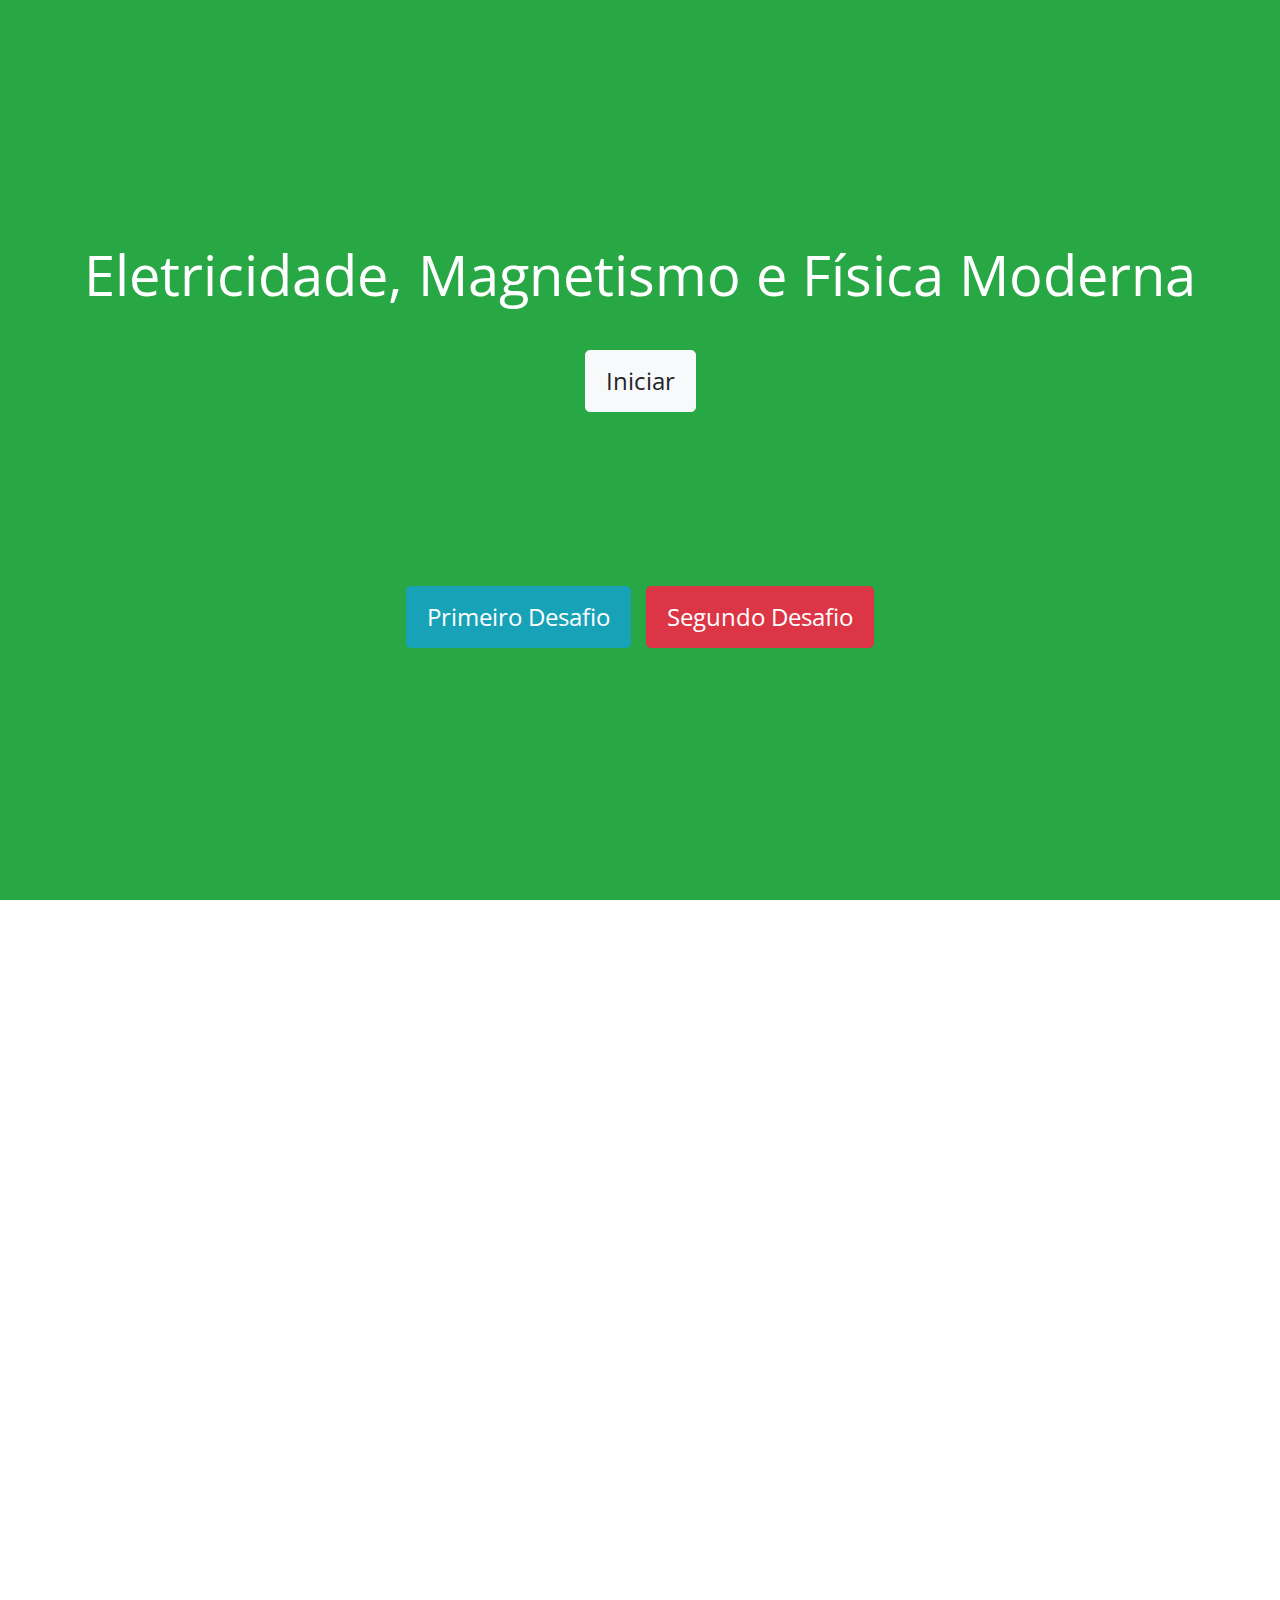
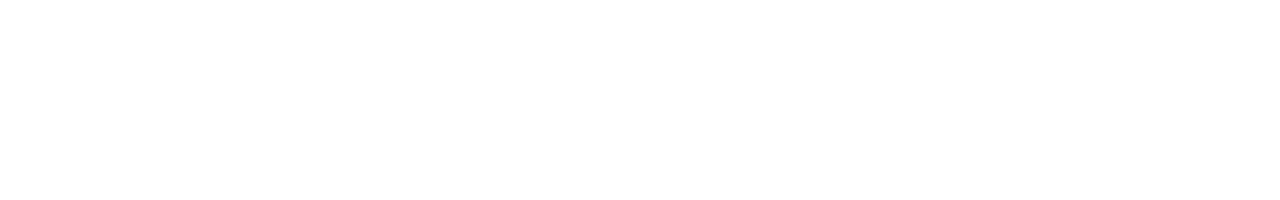
<file: new/terceiro.html>
<!DOCTYPE html>
<html lang="pt-br">
<head>
    <meta charset="utf-8" />
    <title>MegaFísica - Desafio 3</title>
    <meta name="author" content="Caio Sabadin" />
    <meta name="description" content="Jogo 'Mega Senha' versão de física" />
    <meta name="keywords" content="megasenha, fisica, megafisica, cefet, mafia" />
    <link rel="stylesheet" href="https://maxcdn.bootstrapcdn.com/bootstrap/4.0.0/css/bootstrap.min.css" integrity="sha384-Gn5384xqQ1aoWXA+058RXPxPg6fy4IWvTNh0E263XmFcJlSAwiGgFAW/dAiS6JXm" crossorigin="anonymous" />
    <link rel="stylesheet" href="src/css/fullpage.min.css" />
    <link rel="stylesheet" href="https://fonts.googleapis.com/css?family=Open+Sans:400,700" /> 
    <link rel="stylesheet" href="https://use.fontawesome.com/releases/v5.7.1/css/all.css" integrity="sha384-fnmOCqbTlWIlj8LyTjo7mOUStjsKC4pOpQbqyi7RrhN7udi9RwhKkMHpvLbHG9Sr" crossorigin="anonymous" />
    <link rel="stylesheet" href="src/css/main.css" />
    <script type="text/javascript" src="src/js/jquery.js"></script>
    <script type="text/javascript" src="src/js/core.js"></script>
    <script type="text/javascript" src="src/js/fullpage.min.js"></script>
    <script type="text/javascript">
        $(function() {

            /* Liga o plugin JavaScript responsável pela navegação da página */
            $('#fullpage').fullpage({
                autoScrolling: true,
                controlArrows: true,
                verticalCentered: true,
                slidesNavigation: true
            });

            /* Mostra a data no rodapé */
            carregaFooter();

            /* Declara variáveis importantes para o jogo */
            var iniciouJogo = false;
            var temporizador = 91;
            var informacoes = {
                desafio: 3,
                nivel: 1,
                numero: 1,
                palavrasUsadas: new Array()
            };

            /*
             * Este é o trecho do código responsável por operar o tempo, e de
             * verificar se este não se esgotou, o que fará com que os
             * jogadores percam.
             */
            setInterval(function() {
                /* Se o jogo não começou, não faz sentido mostrar o tempo. */
                if(iniciouJogo) {
                    $("#tempo").css('display', 'inline');
                    temporizador--;
                    var tempoRestante = "Tempo restante: " + temporizador + "s";
                    $("#tempo").html(tempoRestante);
                    if(temporizador==0) {
                        /* carrega mensagens de derrota quando zera o tempo */
                        iniciouJogo = gameOver(false, informacoes.desafio);
                    }
                }
            }, 1000);

            /*
             * Este é o trecho do código responsável por passar de palavra à
             * palavra, e, consequentemente, também de nível a nível.
             */

            $("#botao").click(function() {
                
                /*
                 * Se o jogo ainda não iniciou, então, ao clicar neste botão, o
                 * o jogo é iniciado.
                 */
                if(!iniciouJogo) {
                    iniciouJogo = true;
                    $("#botao").html(`
                        <span class="fas fa-fast-forward"></span> Próxima Palavra
                    `);
                }

                /*
                 * Se o nível passa a ser igual a 4, é sinal de que os usuários
                 * venceram os 3 níveis e, por conseguinte, o jogo.
                 * 
                 * Senão, ele irá chamar as palavras daquele desafio, naquele
                 * nível.
                 */
                if(informacoes.nivel==4) {
                    iniciouJogo = gameOver(true, informacoes.desafio);
                } else {
                    var mensagem = "Nível " + informacoes.nivel + ", " + informacoes.numero + "a. palavra secreta:";
                    $("#mensagemPalavra").text(mensagem);

                    /*
                     * Esta linha carrega as palavras ou expressoes secretas e
                     * a função processaJogo é a responsavél por operar estas
                     * palavras na tela, e por verificar se o usuário ganhou
                     * ou não.
                     */
                    $.getJSON("src/senhas.json", function(dados) {
                        processaJogo(dados, informacoes)   
                    });
                }


            });
        });
    </script>
</head>
<body>
    <div id="fullpage" class="text-center">

        <div class="section manual bg-light text-black">
            
            <div class="slide">
                    <div class="pb-4">
                        <h1 class="text-uppercase font-weight-bold"><span class="blueLetter">Mega</span><span class="redLetter">Física</span></h1>
                        <p><small class="text-uppercase font-weight-bold greenLetter">O Jogo</small></p>
                    </div>
                    <p>Elaborado pelos alunos do projeto MAFIA (Muitas Atividades de Física Interativa e Aplicada.)</p>
                    <p class="pb-4">CEFET/RJ &ndash; UnED Nova Iguaçu, 2014.</p>
                    <p>Para ler o manual, clique na seta à direita.</p>
                    <p>Para ler sobre o <span class="font-italic">site</span>, <a href="about.html">clique aqui.</a></p>
                    <p>Quando estiver preparado para jogar, role a tela para baixo!</p>
            </div>
            
            <div class="slide">
                <p class="pb-2">Se você estiver em um dispositivo móvel, jogue com a tela na vertical.</p>
                <p class="pb-5"><span class="fas fa-mobile-alt h1"></span></p>
                <p class="pb-2">Este é um jogo cooperativo, para ser jogado em dupla: chame um amigo para jogar com você!</p>
                <p class="pb-5"><span class="far fa-handshake h1"></span></p>
                <p class="pb-2">Lembre-se, os dois devem ter conhecimento prévio dos assuntos de Física do Ensino Médio.</p>
                <p class="pb-5"><span class="fab fa-react h1"></span></p>
            </div>

            <div class="slide">
                <p class="pb-5 h3 font-weight-bold">Objetivo do jogo</p>
                <p>O Jogador 1 verá, na tela, uma palavra ou expressão secreta relativa à física.</p>
                <p>O Jogador 2 deverá descobrir qual é esta, sem poder olhar a tela.</p>
                <p>Para isto, o Jogador 1 deverá dar dicas ao Jogador 2.</p>
                <p>Os jogadores ganham caso acertem todas as palavras antes do tempo acabar.</p>
                <p class="pt-5"><span class="far fa-clock h1"></span></p>
            </div>

            <div class="slide">
                <p class="pb-5 h3 font-weight-bold">Estrutura do jogo</p>
                <p>Disposto em três desafios, o MegaFísica reúne conteúdos dos três anos do Ensino Médio.</p>
                <p class="pb-3">A escolha do desafio é associada ao conhecimento de Física que a dupla possui:</p>
                <p>Primeiro Desafio: conteúdos de Mecânica.</p>
                <p>Segundo Desafio: Ondas, Física Térmica e Óptica, e todo conteúdo anterior.</p>
                <p class="pb-5">Terceiro Desafio: Eletricidade, Magnetismo e Física Moderna, e todo conteúdo anterior.</p>
                <p class="h1"><span class="fas fa-cogs"></span> <span class="fas fa-thermometer-half"></span> <span class="fas fa-plug"></span></p>
            </div>

            <div class="slide">
                <p class="pb-5 h3 font-weight-bold">Estrutura do jogo</p>
                <p>Cada um dos desafios dividem-se em três níveis.</p>
                <p>A cada nível, a dupla tem 90 segundos para descobrir três palavras ou expressões secretas.</p>
                <p>Quando a terceira é descoberta, a dupla avança ao nível seguinte.</p>
                <p class="pt-5"><span class="fas fa-forward h1"></span></p>
            </div>

            <div class="slide">
                <p class="pb-5 h3 font-weight-bold">Dinâmica do jogo</p>
                <p>É necessária uma dupla de jogadores.</p>
                <p>Só o Jogador 1 terá acesso à tela na qual aparece a palavra ou expressão secreta.</p>
                <p>Para ajudar o Jogador 2 a descobri-la, o Jogador 1 dará uma dica.</p>
                <p>Esta dica deve ser apenas uma única palavra.</p>
                <p>Esta dica deve ser relacionada à palavra ou expressão da tela.</p>
                <p>A cada dica dada, o Jogador 2 deve tentar adivinhar a palavra ou expressão.</p>
                <p>O Jogador 1 fornecerá dicas até o Jogador 2 acertar, ou até o tempo acabar.</p>
                <p class="pt-5"><span class="far fa-question-circle h1"></span></p>
            </div>

            <div class="slide">
                <p class="pb-5 h3 font-weight-bold">Dinâmica do jogo</p>
                <p>Se o Jogador 2 acertar, o outro deve clicar no botão para ver a próxima palavra.</p>
                <p>Não devem ser dadas mais de uma dica por tentativa de adivinhação.</p>
                <p>Estas dicas não devem ser de mais de uma palavra.</p>
                <p class="pt-5"><span class="fas fa-exclamation-triangle h1"></span></p>
            </div>

            <div class="slide">
                <p class="pb-5 h3 font-weight-bold">Dinâmica do jogo</p>
                <p>A dupla não pode ultrapassar o tempo de cada nível, de um minuto e trinta segundos.</p>
                <p class="pb-5">Os jogadores ganham caso acertem todas as palavras do terceiro nível antes do tempo acabar.</p>
                <p>Preparados? Role a página para baixo para jogar!</p>
                <p class="pt-5"><span class="far fa-play-circle h1"></span></p>
            </div>
        </div>

        <div class="text-white section active conteudoPrincipal bg-success">
            <p>Eletricidade, Magnetismo e Física Moderna</p>
            <p class="pb-4"><a id="botao" class="btn btn-light btn-lg" role="button" href="#"><span class="far fa-play-circle"></span> Iniciar</a></p>
            <p id="mensagemPalavra"></p>
            <p id="exibePalavra"></p>
            <p class="pb-5" id="tempo"></p>
            <p class="pt-5">
                <a class="btn btn-info btn-lg" role="button" href="primeiro.html"><span class="far fa-play-circle"></span> Primeiro Desafio</a>
                <a class="btn btn-danger btn-lg" role="button" href="segundo.html"><span class="far fa-play-circle"></span> Segundo Desafio</a>
            </p>
        </div>

        <div class="section footer terceiroDesafio">
            <footer class="text-light p-4">
                    <p class="logo font-weight-bold"><a href="about.html" title="Clique para ler sobre o site...">MegaFísica</a></p>
                    <p>Desenvolvido por:</p>
                    <p>MAFIA (CEFET/RJ &ndash; UnED Nova Iguaçu)</p>
                    <p><span id="dataJogo"></span></p>
            </footer>
        </div>

    </div>

    <script src="https://cdnjs.cloudflare.com/ajax/libs/popper.js/1.12.9/umd/popper.min.js" integrity="sha384-ApNbgh9B+Y1QKtv3Rn7W3mgPxhU9K/ScQsAP7hUibX39j7fakFPskvXusvfa0b4Q" crossorigin="anonymous"></script>
    <script src="https://maxcdn.bootstrapcdn.com/bootstrap/4.0.0/js/bootstrap.min.js" integrity="sha384-JZR6Spejh4U02d8jOt6vLEHfe/JQGiRRSQQxSfFWpi1MquVdAyjUar5+76PVCmYl" crossorigin="anonymous"></script>
</body>
</html>
</file>
<file: src/css/main.css>
/*
 *
 * Configurações gerais
 *
 */

html, body {
    font-family:'Open Sans', sans-serif;
}

.bg-danger {
    background-color:#c42e3d !important;
}

/*
 * 
 * Configurações do manual
 *
 */

.section.manual {
    font-size:1.4rem;
}

/* dá margem para que o texto nos slides não fiquem abaixo das setas */
.section.manual div.slide {
    padding-left:5rem;
    padding-right:5rem;
}

.section.manual h1 {
    font-size:4rem;
    text-shadow:0.2rem 0.2rem 0.2rem #aaa;
}

/* define as cores do cabeçalho, no manual */
.redLetter {
    color:#9a3030;
}

.greenLetter {
    color:#1e7c20;
}

.blueLetter {
    color:#2f748e;
}

.section.manual small {
    font-size:1.4rem;
}

/* muda a cor da seta à esquerda */
.fp-controlArrow.fp-prev {
    border-color:transparent #333 transparent transparent;
}

/* muda a cor da seta à direita */
.fp-controlArrow.fp-next {
    border-color:transparent transparent transparent #333;
}

/*
 *
 * Configurações do meio
 *
 */

/* define as cores de fundo referentes a cada desafio */

.conteudoPrincipal p {
    font-size:3.5rem;
}

.btn-lg {
    font-size:1.5rem;
    padding:0.75rem 1.25rem;
}

/*
 * 
 * Configurações de footer
 *
 */

/* configurações gerais de cor e espaçamento do footer */

footer {
    background-color:rgba(52, 58, 64, 0.7);
}

/* configuração do tamanho da fonte do "desenvolvido por..." */

footer p {
    font-size:1.5rem;
}

/* configuração do tamanho do MegaFísica escrito no logo */

footer p.logo {
    font-size:4rem;
    text-shadow:0.1rem 0.1rem 0.5rem #333;
}

/* configurações da cor do link do MegaFísica escrito no logo */

footer a, footer a:hover {
    color:#eee;
    text-decoration:none;
    text-shadow:0.1rem 0.1rem 0.1rem #333;
}

footer a:hover {
    color:#ddd;
}

/* define a posição das imagens de fundo */

 .section.footer {
    background-repeat:no-repeat;
    background-attachment:fixed;
    background-size:cover;
}

.section.footer.primeiroDesafio,
    .section.footer.segundoDesafio,
    .section.footer.terceiroDesafio {
        background-position:center center;
}

.section.footer.paginaPrincipal,
    .section.footer.paginaSobre {
        background-position:center center;
}

/* carrega as imagens de fundo */

.section.footer.primeiroDesafio {
    background-image:url('../img/img_primeiro.jpg');            
}

.section.footer.segundoDesafio {
    background-image:url('../img/img_segundo.jpg');     
}

.section.footer.terceiroDesafio {
    background-image:url('../img/img_terceiro.jpg');         
}

.section.footer.paginaPrincipal {
    background-image:url('../img/img_index.jpg');           
}

.section.footer.paginaSobre {
    background-image:url('../img/img_sobre.jpg');             
}
</file>
<file: new/src/css/main.css>
/*
 *
 * Configurações gerais
 *
 */

html, body {
    font-family:'Open Sans', sans-serif;
}

.bg-danger {
    background-color:#c42e3d !important;
}

/*
 * 
 * Configurações do manual
 *
 */

.section.manual {
    font-size:1.4rem;
}

/* dá margem para que o texto nos slides não fiquem abaixo das setas */
.section.manual div.slide {
    padding-left:5rem;
    padding-right:5rem;
}

.section.manual h1 {
    font-size:4rem;
    text-shadow:0.2rem 0.2rem 0.2rem #aaa;
}

/* define as cores do cabeçalho, no manual */
.redLetter {
    color:#9a3030;
}

.greenLetter {
    color:#1e7c20;
}

.blueLetter {
    color:#2f748e;
}

.section.manual small {
    font-size:1.4rem;
}

/* muda a cor da seta à esquerda */
.fp-controlArrow.fp-prev {
    border-color:transparent #333 transparent transparent;
}

/* muda a cor da seta à direita */
.fp-controlArrow.fp-next {
    border-color:transparent transparent transparent #333;
}

/*
 *
 * Configurações do meio
 *
 */

/* define as cores de fundo referentes a cada desafio */

.conteudoPrincipal p {
    font-size:3.5rem;
}

.btn-lg {
    font-size:1.5rem;
    padding:0.75rem 1.25rem;
}

/*
 * 
 * Configurações de footer
 *
 */

/* configurações gerais de cor e espaçamento do footer */

footer {
    background-color:rgba(52, 58, 64, 0.7);
}

/* configuração do tamanho da fonte do "desenvolvido por..." */

footer p {
    font-size:1.5rem;
}

/* configuração do tamanho do MegaFísica escrito no logo */

footer p.logo {
    font-size:4rem;
    text-shadow:0.1rem 0.1rem 0.5rem #333;
}

/* configurações da cor do link do MegaFísica escrito no logo */

footer a, footer a:hover {
    color:#eee;
    text-decoration:none;
    text-shadow:0.1rem 0.1rem 0.1rem #333;
}

footer a:hover {
    color:#ddd;
}

/* define a posição das imagens de fundo */

 .section.footer {
    background-repeat:no-repeat;
    background-attachment:fixed;
    background-size:cover;
}

.section.footer.primeiroDesafio,
    .section.footer.segundoDesafio,
    .section.footer.terceiroDesafio {
        background-position:center center;
}

.section.footer.paginaPrincipal,
    .section.footer.paginaSobre {
        background-position:center center;
}

/* carrega as imagens de fundo */

.section.footer.primeiroDesafio {
    background-image:url('../img/img_primeiro.jpg');            
}

.section.footer.segundoDesafio {
    background-image:url('../img/img_segundo.jpg');     
}

.section.footer.terceiroDesafio {
    background-image:url('../img/img_terceiro.jpg');         
}

.section.footer.paginaPrincipal {
    background-image:url('../img/img_index.jpg');           
}

.section.footer.paginaSobre {
    background-image:url('../img/img_sobre.jpg');             
}
</file>
